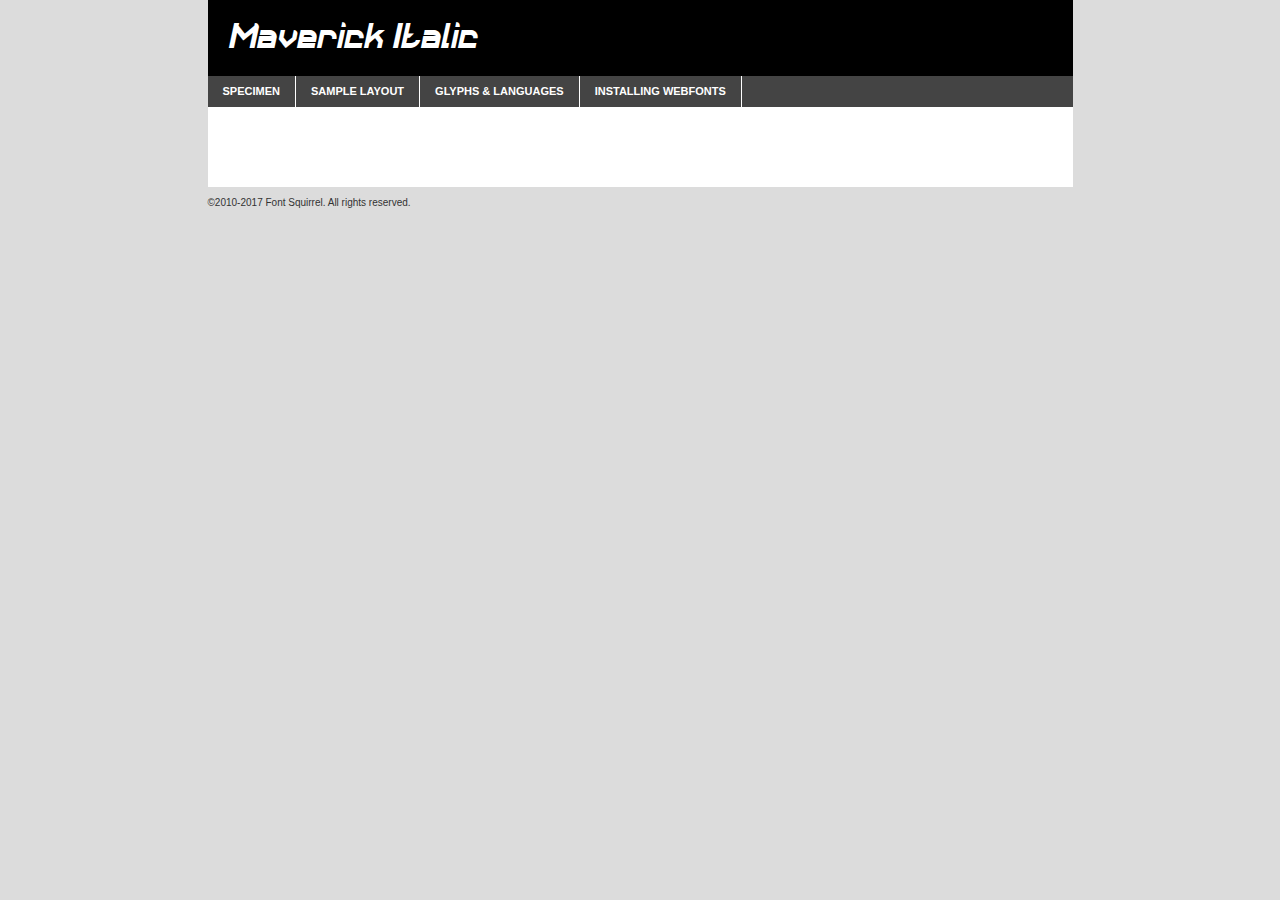
<file: HTML/fonts/webfontkit-20230507-090214/maverick_italic-demo.html>
<!DOCTYPE html PUBLIC "-//W3C//DTD XHTML 1.0 Transitional//EN"
        "http://www.w3.org/TR/xhtml1/DTD/xhtml1-transitional.dtd">

<html xmlns="http://www.w3.org/1999/xhtml" xml:lang="en" lang="en">
<head>
    <meta http-equiv="Content-Type" content="text/html; charset=utf-8"/>
    <script src="http://ajax.googleapis.com/ajax/libs/jquery/1.7.2/jquery.min.js" type="text/javascript" charset="utf-8"></script>
    <script type="text/javascript">
		(function($) {
			$.fn.easyTabs = function(option) {
				var param = jQuery.extend({ fadeSpeed: 'fast', defaultContent: 1, activeClass: 'active' }, option);
				$(this).each(function() {
					var thisId = '#' + this.id;
					if ( param.defaultContent == '' )
					{
						param.defaultContent = 1;
					}
					if ( typeof param.defaultContent == 'number' )
					{
						var defaultTab = $(thisId + ' .tabs li:eq(' + (param.defaultContent - 1) + ') a').attr('href').substr(1);
					}
					else
					{
						var defaultTab = param.defaultContent;
					}
					$(thisId + ' .tabs li a').each(function() {
						var tabToHide = $(this).attr('href').substr(1);
						$('#' + tabToHide).addClass('easytabs-tab-content');
					});
					hideAll();
					changeContent(defaultTab);

					function hideAll() {$(thisId + ' .easytabs-tab-content').hide();}

					function changeContent(tabId)
					{
						hideAll();
						$(thisId + ' .tabs li').removeClass(param.activeClass);
						$(thisId + ' .tabs li a[href=#' + tabId + ']').closest('li').addClass(param.activeClass);
						if ( param.fadeSpeed != 'none' )
						{
							$(thisId + ' #' + tabId).fadeIn(param.fadeSpeed);
						}
						else
						{
							$(thisId + ' #' + tabId).show();
						}
					}

					$(thisId + ' .tabs li').click(function() {
						var tabId = $(this).find('a').attr('href').substr(1);
						changeContent(tabId);
						return false;
					});
				});
			}
		})(jQuery);
    </script>
    <link rel="stylesheet" href="specimen_files/specimen_stylesheet.css" type="text/css" charset="utf-8"/>
    <link rel="stylesheet" href="stylesheet.css" type="text/css" charset="utf-8"/>

    <style type="text/css">
        		body {
			font-family: 'maverickitalic';
        		}

            </style>

    <title>Maverick Italic Specimen</title>


    <script type="text/javascript" charset="utf-8">
		$(document).ready(function() {
			$('#container').easyTabs({ defaultContent: 1 });
		});
    </script>
</head>

<body>
<div id="container">
    <div id="header">
		Maverick Italic    </div>
    <ul class="tabs">
        <li><a href="#specimen">Specimen</a></li>
        <li><a href="#layout">Sample Layout</a></li>
		        <li><a href="#glyphs">Glyphs &amp; Languages</a></li>
        <li><a href="#installing">Installing Webfonts</a></li>

    </ul>

    <div id="main_content">


        <div id="specimen">

            <div class="section">
                <div class="grid12 firstcol">
                    <div class="huge">AaBb</div>
                </div>
            </div>

            <div class="section">
                <div class="glyph_range">A&#x200B;B&#x200b;C&#x200b;D&#x200b;E&#x200b;F&#x200b;G&#x200b;H&#x200b;I&#x200b;J&#x200b;K&#x200b;L&#x200b;M&#x200b;N&#x200b;O&#x200b;P&#x200b;Q&#x200b;R&#x200b;S&#x200b;T&#x200b;U&#x200b;V&#x200b;W&#x200b;X&#x200b;Y&#x200b;Z&#x200b;a&#x200b;b&#x200b;c&#x200b;d&#x200b;e&#x200b;f&#x200b;g&#x200b;h&#x200b;i&#x200b;j&#x200b;k&#x200b;l&#x200b;m&#x200b;n&#x200b;o&#x200b;p&#x200b;q&#x200b;r&#x200b;s&#x200b;t&#x200b;u&#x200b;v&#x200b;w&#x200b;x&#x200b;y&#x200b;z&#x200b;1&#x200b;2&#x200b;3&#x200b;4&#x200b;5&#x200b;6&#x200b;7&#x200b;8&#x200b;9&#x200b;0&#x200b;&amp;&#x200b;.&#x200b;,&#x200b;?&#x200b;!&#x200b;&#64;&#x200b;(&#x200b;)&#x200b;#&#x200b;$&#x200b;%&#x200b;*&#x200b;+&#x200b;-&#x200b;=&#x200b;:&#x200b;;</div>
            </div>
            <div class="section">
                <div class="grid12 firstcol">
                    <table class="sample_table">
                        <tr>
                            <td>10</td>
                            <td class="size10">abcdefghijklmnopqrstuvwxyzABCDEFGHIJKLMNOPQRSTUVWXYZ0123456789abcdefghijklmnopqrstuvwxyzABCDEFGHIJKLMNOPQRSTUVWXYZ0123456789abcdefghijklmnopqrstuvwxyzABCDEFGHIJKLMNOPQRSTUVWXYZ</td>
                        </tr>
                        <tr>
                            <td>11</td>
                            <td class="size11">abcdefghijklmnopqrstuvwxyzABCDEFGHIJKLMNOPQRSTUVWXYZ0123456789abcdefghijklmnopqrstuvwxyzABCDEFGHIJKLMNOPQRSTUVWXYZ0123456789abcdefghijklmnopqrstuvwxyzABCDEFGHIJKLMNOPQRSTUVWXYZ</td>
                        </tr>
                        <tr>
                            <td>12</td>
                            <td class="size12">abcdefghijklmnopqrstuvwxyzABCDEFGHIJKLMNOPQRSTUVWXYZ0123456789abcdefghijklmnopqrstuvwxyzABCDEFGHIJKLMNOPQRSTUVWXYZ0123456789abcdefghijklmnopqrstuvwxyzABCDEFGHIJKLMNOPQRSTUVWXYZ</td>
                        </tr>
                        <tr>
                            <td>13</td>
                            <td class="size13">abcdefghijklmnopqrstuvwxyzABCDEFGHIJKLMNOPQRSTUVWXYZ0123456789abcdefghijklmnopqrstuvwxyzABCDEFGHIJKLMNOPQRSTUVWXYZ0123456789abcdefghijklmnopqrstuvwxyzABCDEFGHIJKLMNOPQRSTUVWXYZ</td>
                        </tr>
                        <tr>
                            <td>14</td>
                            <td class="size14">abcdefghijklmnopqrstuvwxyzABCDEFGHIJKLMNOPQRSTUVWXYZ0123456789abcdefghijklmnopqrstuvwxyzABCDEFGHIJKLMNOPQRSTUVWXYZ0123456789abcdefghijklmnopqrstuvwxyzABCDEFGHIJKLMNOPQRSTUVWXYZ</td>
                        </tr>
                        <tr>
                            <td>16</td>
                            <td class="size16">abcdefghijklmnopqrstuvwxyzABCDEFGHIJKLMNOPQRSTUVWXYZ0123456789abcdefghijklmnopqrstuvwxyzABCDEFGHIJKLMNOPQRSTUVWXYZ</td>
                        </tr>
                        <tr>
                            <td>18</td>
                            <td class="size18">abcdefghijklmnopqrstuvwxyzABCDEFGHIJKLMNOPQRSTUVWXYZ0123456789abcdefghijklmnopqrstuvwxyzABCDEFGHIJKLMNOPQRSTUVWXYZ</td>
                        </tr>
                        <tr>
                            <td>20</td>
                            <td class="size20">abcdefghijklmnopqrstuvwxyzABCDEFGHIJKLMNOPQRSTUVWXYZ0123456789abcdefghijklmnopqrstuvwxyzABCDEFGHIJKLMNOPQRSTUVWXYZ</td>
                        </tr>
                        <tr>
                            <td>24</td>
                            <td class="size24">abcdefghijklmnopqrstuvwxyzABCDEFGHIJKLMNOPQRSTUVWXYZ0123456789abcdefghijklmnopqrstuvwxyzABCDEFGHIJKLMNOPQRSTUVWXYZ</td>
                        </tr>
                        <tr>
                            <td>30</td>
                            <td class="size30">abcdefghijklmnopqrstuvwxyzABCDEFGHIJKLMNOPQRSTUVWXYZ0123456789abcdefghijklmnopqrstuvwxyzABCDEFGHIJKLMNOPQRSTUVWXYZ</td>
                        </tr>
                        <tr>
                            <td>36</td>
                            <td class="size36">abcdefghijklmnopqrstuvwxyzABCDEFGHIJKLMNOPQRSTUVWXYZ0123456789abcdefghijklmnopqrstuvwxyzABCDEFGHIJKLMNOPQRSTUVWXYZ</td>
                        </tr>
                        <tr>
                            <td>48</td>
                            <td class="size48">abcdefghijklmnopqrstuvwxyzABCDEFGHIJKLMNOPQRSTUVWXYZ0123456789abcdefghijklmnopqrstuvwxyzABCDEFGHIJKLMNOPQRSTUVWXYZ</td>
                        </tr>
                        <tr>
                            <td>60</td>
                            <td class="size60">abcdefghijklmnopqrstuvwxyzABCDEFGHIJKLMNOPQRSTUVWXYZ0123456789abcdefghijklmnopqrstuvwxyzABCDEFGHIJKLMNOPQRSTUVWXYZ</td>
                        </tr>
                        <tr>
                            <td>72</td>
                            <td class="size72">abcdefghijklmnopqrstuvwxyzABCDEFGHIJKLMNOPQRSTUVWXYZ0123456789abcdefghijklmnopqrstuvwxyzABCDEFGHIJKLMNOPQRSTUVWXYZ</td>
                        </tr>
                        <tr>
                            <td>90</td>
                            <td class="size90">abcdefghijklmnopqrstuvwxyzABCDEFGHIJKLMNOPQRSTUVWXYZ0123456789abcdefghijklmnopqrstuvwxyzABCDEFGHIJKLMNOPQRSTUVWXYZ</td>
                        </tr>
                    </table>

                </div>

            </div>


            <div class="section" id="bodycomparison">


                <div id="xheight">
                    <div class="fontbody">&#x25FC;&#x25FC;&#x25FC;&#x25FC;&#x25FC;&#x25FC;&#x25FC;&#x25FC;&#x25FC;&#x25FC;&#x25FC;&#x25FC;&#x25FC;&#x25FC;&#x25FC;&#x25FC;&#x25FC;&#x25FC;&#x25FC;&#x25FC;&#x25FC;&#x25FC;&#x25FC;&#x25FC;&#x25FC;&#x25FC;&#x25FC;&#x25FC;&#x25FC;&#x25FC;&#x25FC;&#x25FC;&#x25FC;&#x25FC;&#x25FC;&#x25FC;&#x25FC;&#x25FC;&#x25FC;&#x25FC;&#x25FC;&#x25FC;&#x25FC;&#x25FC;&#x25FC;&#x25FC;&#x25FC;&#x25FC;&#x25FC;&#x25FC;&#x25FC;&#x25FC;&#x25FC;&#x25FC;&#x25FC;&#x25FC;&#x25FC;&#x25FC;&#x25FC;&#x25FC;&#x25FC;&#x25FC;&#x25FC;&#x25FC;&#x25FC;&#x25FC;&#x25FC;&#x25FC;&#x25FC;&#x25FC;&#x25FC;&#x25FC;&#x25FC;&#x25FC;&#x25FC;&#x25FC;&#x25FC;&#x25FC;&#x25FC;&#x25FC;&#x25FC;&#x25FC;&#x25FC;&#x25FC;&#x25FC;&#x25FC;&#x25FC;&#x25FC;&#x25FC;&#x25FC;&#x25FC;&#x25FC;&#x25FC;&#x25FC;&#x25FC;&#x25FC;&#x25FC;&#x25FC;&#x25FC;body</div>
                    <div class="arialbody">body</div>
                    <div class="verdanabody">body</div>
                    <div class="georgiabody">body</div>
                </div>
                <div class="fontbody" style="z-index:1">
                    body<span>Maverick Italic</span>
                </div>
                <div class="arialbody" style="z-index:1">
                    body<span>Arial</span>
                </div>
                <div class="verdanabody" style="z-index:1">
                    body<span>Verdana</span>
                </div>
                <div class="georgiabody" style="z-index:1">
                    body<span>Georgia</span>
                </div>


            </div>


            <div class="section psample psample_row1" id="">

                <div class="grid2 firstcol">
                    <p class="size10"><span>10.</span>Aenean lacinia bibendum nulla sed consectetur. Fusce dapibus, tellus ac cursus commodo, tortor mauris condimentum nibh, ut fermentum massa justo sit amet risus. Nullam id dolor id nibh ultricies vehicula ut id elit. Cum sociis natoque penatibus et magnis dis parturient montes, nascetur ridiculus mus. Nulla vitae elit libero, a pharetra augue.</p>

                </div>
                <div class="grid3">
                    <p class="size11"><span>11.</span>Aenean lacinia bibendum nulla sed consectetur. Fusce dapibus, tellus ac cursus commodo, tortor mauris condimentum nibh, ut fermentum massa justo sit amet risus. Nullam id dolor id nibh ultricies vehicula ut id elit. Cum sociis natoque penatibus et magnis dis parturient montes, nascetur ridiculus mus. Nulla vitae elit libero, a pharetra augue.</p>

                </div>
                <div class="grid3">
                    <p class="size12"><span>12.</span>Aenean lacinia bibendum nulla sed consectetur. Fusce dapibus, tellus ac cursus commodo, tortor mauris condimentum nibh, ut fermentum massa justo sit amet risus. Nullam id dolor id nibh ultricies vehicula ut id elit. Cum sociis natoque penatibus et magnis dis parturient montes, nascetur ridiculus mus. Nulla vitae elit libero, a pharetra augue.</p>

                </div>
                <div class="grid4">
                    <p class="size13"><span>13.</span>Aenean lacinia bibendum nulla sed consectetur. Fusce dapibus, tellus ac cursus commodo, tortor mauris condimentum nibh, ut fermentum massa justo sit amet risus. Nullam id dolor id nibh ultricies vehicula ut id elit. Cum sociis natoque penatibus et magnis dis parturient montes, nascetur ridiculus mus. Nulla vitae elit libero, a pharetra augue.</p>

                </div>
                <div class="white_blend"></div>

            </div>
            <div class="section psample psample_row2" id="">
                <div class="grid3 firstcol">
                    <p class="size14"><span>14.</span>Aenean lacinia bibendum nulla sed consectetur. Fusce dapibus, tellus ac cursus commodo, tortor mauris condimentum nibh, ut fermentum massa justo sit amet risus. Nullam id dolor id nibh ultricies vehicula ut id elit. Cum sociis natoque penatibus et magnis dis parturient montes, nascetur ridiculus mus. Nulla vitae elit libero, a pharetra augue.</p>

                </div>
                <div class="grid4">
                    <p class="size16"><span>16.</span>Aenean lacinia bibendum nulla sed consectetur. Fusce dapibus, tellus ac cursus commodo, tortor mauris condimentum nibh, ut fermentum massa justo sit amet risus. Nullam id dolor id nibh ultricies vehicula ut id elit. Cum sociis natoque penatibus et magnis dis parturient montes, nascetur ridiculus mus. Nulla vitae elit libero, a pharetra augue.</p>

                </div>
                <div class="grid5">
                    <p class="size18"><span>18.</span>Aenean lacinia bibendum nulla sed consectetur. Fusce dapibus, tellus ac cursus commodo, tortor mauris condimentum nibh, ut fermentum massa justo sit amet risus. Nullam id dolor id nibh ultricies vehicula ut id elit. Cum sociis natoque penatibus et magnis dis parturient montes, nascetur ridiculus mus. Nulla vitae elit libero, a pharetra augue.</p>

                </div>

                <div class="white_blend"></div>

            </div>

            <div class="section psample psample_row3" id="">
                <div class="grid5 firstcol">
                    <p class="size20"><span>20.</span>Aenean lacinia bibendum nulla sed consectetur. Fusce dapibus, tellus ac cursus commodo, tortor mauris condimentum nibh, ut fermentum massa justo sit amet risus. Nullam id dolor id nibh ultricies vehicula ut id elit. Cum sociis natoque penatibus et magnis dis parturient montes, nascetur ridiculus mus. Nulla vitae elit libero, a pharetra augue.</p>
                </div>
                <div class="grid7">
                    <p class="size24"><span>24.</span>Aenean lacinia bibendum nulla sed consectetur. Fusce dapibus, tellus ac cursus commodo, tortor mauris condimentum nibh, ut fermentum massa justo sit amet risus. Nullam id dolor id nibh ultricies vehicula ut id elit. Cum sociis natoque penatibus et magnis dis parturient montes, nascetur ridiculus mus. Nulla vitae elit libero, a pharetra augue.</p>
                </div>

                <div class="white_blend"></div>

            </div>

            <div class="section psample psample_row4" id="">
                <div class="grid12 firstcol">
                    <p class="size30"><span>30.</span>Aenean lacinia bibendum nulla sed consectetur. Fusce dapibus, tellus ac cursus commodo, tortor mauris condimentum nibh, ut fermentum massa justo sit amet risus. Nullam id dolor id nibh ultricies vehicula ut id elit. Cum sociis natoque penatibus et magnis dis parturient montes, nascetur ridiculus mus. Nulla vitae elit libero, a pharetra augue.</p>
                </div>
                <div class="white_blend"></div>

            </div>


            <div class="section psample psample_row1 fullreverse">
                <div class="grid2 firstcol">
                    <p class="size10"><span>10.</span>Aenean lacinia bibendum nulla sed consectetur. Fusce dapibus, tellus ac cursus commodo, tortor mauris condimentum nibh, ut fermentum massa justo sit amet risus. Nullam id dolor id nibh ultricies vehicula ut id elit. Cum sociis natoque penatibus et magnis dis parturient montes, nascetur ridiculus mus. Nulla vitae elit libero, a pharetra augue.</p>

                </div>
                <div class="grid3">
                    <p class="size11"><span>11.</span>Aenean lacinia bibendum nulla sed consectetur. Fusce dapibus, tellus ac cursus commodo, tortor mauris condimentum nibh, ut fermentum massa justo sit amet risus. Nullam id dolor id nibh ultricies vehicula ut id elit. Cum sociis natoque penatibus et magnis dis parturient montes, nascetur ridiculus mus. Nulla vitae elit libero, a pharetra augue.</p>

                </div>
                <div class="grid3">
                    <p class="size12"><span>12.</span>Aenean lacinia bibendum nulla sed consectetur. Fusce dapibus, tellus ac cursus commodo, tortor mauris condimentum nibh, ut fermentum massa justo sit amet risus. Nullam id dolor id nibh ultricies vehicula ut id elit. Cum sociis natoque penatibus et magnis dis parturient montes, nascetur ridiculus mus. Nulla vitae elit libero, a pharetra augue.</p>

                </div>
                <div class="grid4">
                    <p class="size13"><span>13.</span>Aenean lacinia bibendum nulla sed consectetur. Fusce dapibus, tellus ac cursus commodo, tortor mauris condimentum nibh, ut fermentum massa justo sit amet risus. Nullam id dolor id nibh ultricies vehicula ut id elit. Cum sociis natoque penatibus et magnis dis parturient montes, nascetur ridiculus mus. Nulla vitae elit libero, a pharetra augue.</p>

                </div>
                <div class="black_blend"></div>

            </div>

            <div class="section psample psample_row2 fullreverse">
                <div class="grid3 firstcol">
                    <p class="size14"><span>14.</span>Aenean lacinia bibendum nulla sed consectetur. Fusce dapibus, tellus ac cursus commodo, tortor mauris condimentum nibh, ut fermentum massa justo sit amet risus. Nullam id dolor id nibh ultricies vehicula ut id elit. Cum sociis natoque penatibus et magnis dis parturient montes, nascetur ridiculus mus. Nulla vitae elit libero, a pharetra augue.</p>

                </div>
                <div class="grid4">
                    <p class="size16"><span>16.</span>Aenean lacinia bibendum nulla sed consectetur. Fusce dapibus, tellus ac cursus commodo, tortor mauris condimentum nibh, ut fermentum massa justo sit amet risus. Nullam id dolor id nibh ultricies vehicula ut id elit. Cum sociis natoque penatibus et magnis dis parturient montes, nascetur ridiculus mus. Nulla vitae elit libero, a pharetra augue.</p>

                </div>
                <div class="grid5">
                    <p class="size18"><span>18.</span>Aenean lacinia bibendum nulla sed consectetur. Fusce dapibus, tellus ac cursus commodo, tortor mauris condimentum nibh, ut fermentum massa justo sit amet risus. Nullam id dolor id nibh ultricies vehicula ut id elit. Cum sociis natoque penatibus et magnis dis parturient montes, nascetur ridiculus mus. Nulla vitae elit libero, a pharetra augue.</p>

                </div>
                <div class="black_blend"></div>

            </div>

            <div class="section psample fullreverse psample_row3" id="">
                <div class="grid5 firstcol">
                    <p class="size20"><span>20.</span>Aenean lacinia bibendum nulla sed consectetur. Fusce dapibus, tellus ac cursus commodo, tortor mauris condimentum nibh, ut fermentum massa justo sit amet risus. Nullam id dolor id nibh ultricies vehicula ut id elit. Cum sociis natoque penatibus et magnis dis parturient montes, nascetur ridiculus mus. Nulla vitae elit libero, a pharetra augue.</p>
                </div>
                <div class="grid7">
                    <p class="size24"><span>24.</span>Aenean lacinia bibendum nulla sed consectetur. Fusce dapibus, tellus ac cursus commodo, tortor mauris condimentum nibh, ut fermentum massa justo sit amet risus. Nullam id dolor id nibh ultricies vehicula ut id elit. Cum sociis natoque penatibus et magnis dis parturient montes, nascetur ridiculus mus. Nulla vitae elit libero, a pharetra augue.</p>
                </div>

                <div class="black_blend"></div>

            </div>

            <div class="section psample fullreverse psample_row4" id="" style="border-bottom: 20px #000 solid;">
                <div class="grid12 firstcol">
                    <p class="size30"><span>30.</span>Aenean lacinia bibendum nulla sed consectetur. Fusce dapibus, tellus ac cursus commodo, tortor mauris condimentum nibh, ut fermentum massa justo sit amet risus. Nullam id dolor id nibh ultricies vehicula ut id elit. Cum sociis natoque penatibus et magnis dis parturient montes, nascetur ridiculus mus. Nulla vitae elit libero, a pharetra augue.</p>
                </div>
                <div class="black_blend"></div>

            </div>


        </div>

        <div id="layout">

            <div class="section">

                <div class="grid12 firstcol">
                    <h1>Lorem Ipsum Dolor</h1>
                    <h2>Etiam porta sem malesuada magna mollis euismod</h2>

                    <p class="byline">By <a href="#link">Aenean Lacinia</a></p>
                </div>
            </div>
            <div class="section">
                <div class="grid8 firstcol">
                    <p class="large">Donec sed odio dui. Morbi leo risus, porta ac consectetur ac, vestibulum at eros. Fusce dapibus, tellus ac cursus commodo, tortor mauris condimentum nibh, ut fermentum massa justo sit amet risus. </p>


                    <h3>Pellentesque ornare sem</h3>

                    <p>Maecenas sed diam eget risus varius blandit sit amet non magna. Maecenas faucibus mollis interdum. Donec ullamcorper nulla non metus auctor fringilla. Nullam id dolor id nibh ultricies vehicula ut id elit. Nullam id dolor id nibh ultricies vehicula ut id elit. </p>

                    <p>Aenean eu leo quam. Pellentesque ornare sem lacinia quam venenatis vestibulum. Lorem ipsum dolor sit amet, consectetur adipiscing elit. Cum sociis natoque penatibus et magnis dis parturient montes, nascetur ridiculus mus. </p>

                    <p>Nulla vitae elit libero, a pharetra augue. Praesent commodo cursus magna, vel scelerisque nisl consectetur et. Aenean lacinia bibendum nulla sed consectetur. </p>

                    <p>Nullam quis risus eget urna mollis ornare vel eu leo. Nullam quis risus eget urna mollis ornare vel eu leo. Maecenas sed diam eget risus varius blandit sit amet non magna. Donec ullamcorper nulla non metus auctor fringilla. </p>

                    <h3>Cras mattis consectetur</h3>

                    <p>Aenean eu leo quam. Pellentesque ornare sem lacinia quam venenatis vestibulum. Aenean lacinia bibendum nulla sed consectetur. Integer posuere erat a ante venenatis dapibus posuere velit aliquet. Cras mattis consectetur purus sit amet fermentum. </p>

                    <p>Nullam id dolor id nibh ultricies vehicula ut id elit. Nullam quis risus eget urna mollis ornare vel eu leo. Cras mattis consectetur purus sit amet fermentum.</p>
                </div>

                <div class="grid4 sidebar">

                    <div class="box reverse">
                        <p class="last">Nullam quis risus eget urna mollis ornare vel eu leo. Donec ullamcorper nulla non metus auctor fringilla. Cras mattis consectetur purus sit amet fermentum. Sed posuere consectetur est at lobortis. Lorem ipsum dolor sit amet, consectetur adipiscing elit. </p>
                    </div>

                    <p class="caption">Maecenas sed diam eget risus varius.</p>

                    <p>Vestibulum id ligula porta felis euismod semper. Integer posuere erat a ante venenatis dapibus posuere velit aliquet. Vestibulum id ligula porta felis euismod semper. Sed posuere consectetur est at lobortis. Maecenas sed diam eget risus varius blandit sit amet non magna. Fusce dapibus, tellus ac cursus commodo, tortor mauris condimentum nibh, ut fermentum massa justo sit amet risus. </p>


                    <p>Duis mollis, est non commodo luctus, nisi erat porttitor ligula, eget lacinia odio sem nec elit. Aenean lacinia bibendum nulla sed consectetur. Vivamus sagittis lacus vel augue laoreet rutrum faucibus dolor auctor. Aenean lacinia bibendum nulla sed consectetur. Nullam quis risus eget urna mollis ornare vel eu leo. </p>

                    <p>Praesent commodo cursus magna, vel scelerisque nisl consectetur et. Donec ullamcorper nulla non metus auctor fringilla. Maecenas faucibus mollis interdum. Fusce dapibus, tellus ac cursus commodo, tortor mauris condimentum nibh, ut fermentum massa justo sit amet risus. </p>

                </div>
            </div>

        </div>


		

        <div id="glyphs">
            <div class="section">
                <div class="grid12 firstcol">

                    <h1>Language Support</h1>
                    <p>The subset of Maverick Italic in this kit supports the following languages:<br/>

						Albanian, Basque, Breton, Chamorro, Danish, English, Faroese, Finnish, Frisian, Galician, German, Icelandic, Italian, Malagasy, Norwegian, Portuguese, Spanish, Alsatian, Aragonese, Arapaho, Arrernte, Asturian, Aymara, Bislama, Cebuano, Corsican, Fijian, French_creole, Genoese, Gilbertese, Greenlandic, Haitian_creole, Hiligaynon, Hmong, Hopi, Ibanag, Iloko_ilokano, Indonesian, Interglossa_glosa, Interlingua, Irish_gaelic, Jerriais, Lojban, Lombard, Luxembourgeois, Manx, Mohawk, Norfolk_pitcairnese, Occitan, Oromo, Pangasinan, Papiamento, Piedmontese, Potawatomi, Rhaeto-romance, Romansh, Rotokas, Sami_lule, Sardinian, Scots_gaelic, Seychelles_creole, Shona, Sicilian, Somali, Southern_ndebele, Swahili, Swati_swazi, Tagalog_filipino_pilipino, Tetum, Tok_pisin, Uyghur_latinized, Volapuk, Walloon, Warlpiri, Xhosa, Yapese, Zulu, Latinbasic, Ubasic, Demo                    </p>
                    <h1>Glyph Chart</h1>
                    <p>The subset of Maverick Italic in this kit includes all the glyphs listed below. Unicode entities are included above each glyph to help you insert individual characters into your layout.</p>
                    <div id="glyph_chart">

																				                                <div><p>&amp;#29;</p>&#29;</div>
																				                                <div><p>&amp;#13;</p>&#13;</div>
																				                                <div><p>&amp;#29;</p>&#29;</div>
																				                                <div><p>&amp;#32;</p>&#32;</div>
																				                                <div><p>&amp;#33;</p>&#33;</div>
																				                                <div><p>&amp;#34;</p>&#34;</div>
																				                                <div><p>&amp;#35;</p>&#35;</div>
																				                                <div><p>&amp;#36;</p>&#36;</div>
																				                                <div><p>&amp;#37;</p>&#37;</div>
																				                                <div><p>&amp;#38;</p>&#38;</div>
																				                                <div><p>&amp;#39;</p>&#39;</div>
																				                                <div><p>&amp;#40;</p>&#40;</div>
																				                                <div><p>&amp;#41;</p>&#41;</div>
																				                                <div><p>&amp;#42;</p>&#42;</div>
																				                                <div><p>&amp;#43;</p>&#43;</div>
																				                                <div><p>&amp;#44;</p>&#44;</div>
																				                                <div><p>&amp;#45;</p>&#45;</div>
																				                                <div><p>&amp;#46;</p>&#46;</div>
																				                                <div><p>&amp;#47;</p>&#47;</div>
																				                                <div><p>&amp;#48;</p>&#48;</div>
																				                                <div><p>&amp;#49;</p>&#49;</div>
																				                                <div><p>&amp;#50;</p>&#50;</div>
																				                                <div><p>&amp;#51;</p>&#51;</div>
																				                                <div><p>&amp;#52;</p>&#52;</div>
																				                                <div><p>&amp;#53;</p>&#53;</div>
																				                                <div><p>&amp;#54;</p>&#54;</div>
																				                                <div><p>&amp;#55;</p>&#55;</div>
																				                                <div><p>&amp;#56;</p>&#56;</div>
																				                                <div><p>&amp;#57;</p>&#57;</div>
																				                                <div><p>&amp;#58;</p>&#58;</div>
																				                                <div><p>&amp;#59;</p>&#59;</div>
																				                                <div><p>&amp;#60;</p>&#60;</div>
																				                                <div><p>&amp;#61;</p>&#61;</div>
																				                                <div><p>&amp;#62;</p>&#62;</div>
																				                                <div><p>&amp;#63;</p>&#63;</div>
																				                                <div><p>&amp;#64;</p>&#64;</div>
																				                                <div><p>&amp;#65;</p>&#65;</div>
																				                                <div><p>&amp;#66;</p>&#66;</div>
																				                                <div><p>&amp;#67;</p>&#67;</div>
																				                                <div><p>&amp;#68;</p>&#68;</div>
																				                                <div><p>&amp;#69;</p>&#69;</div>
																				                                <div><p>&amp;#70;</p>&#70;</div>
																				                                <div><p>&amp;#71;</p>&#71;</div>
																				                                <div><p>&amp;#72;</p>&#72;</div>
																				                                <div><p>&amp;#73;</p>&#73;</div>
																				                                <div><p>&amp;#74;</p>&#74;</div>
																				                                <div><p>&amp;#75;</p>&#75;</div>
																				                                <div><p>&amp;#76;</p>&#76;</div>
																				                                <div><p>&amp;#77;</p>&#77;</div>
																				                                <div><p>&amp;#78;</p>&#78;</div>
																				                                <div><p>&amp;#79;</p>&#79;</div>
																				                                <div><p>&amp;#80;</p>&#80;</div>
																				                                <div><p>&amp;#81;</p>&#81;</div>
																				                                <div><p>&amp;#82;</p>&#82;</div>
																				                                <div><p>&amp;#83;</p>&#83;</div>
																				                                <div><p>&amp;#84;</p>&#84;</div>
																				                                <div><p>&amp;#85;</p>&#85;</div>
																				                                <div><p>&amp;#86;</p>&#86;</div>
																				                                <div><p>&amp;#87;</p>&#87;</div>
																				                                <div><p>&amp;#88;</p>&#88;</div>
																				                                <div><p>&amp;#89;</p>&#89;</div>
																				                                <div><p>&amp;#90;</p>&#90;</div>
																				                                <div><p>&amp;#91;</p>&#91;</div>
																				                                <div><p>&amp;#92;</p>&#92;</div>
																				                                <div><p>&amp;#93;</p>&#93;</div>
																				                                <div><p>&amp;#94;</p>&#94;</div>
																				                                <div><p>&amp;#95;</p>&#95;</div>
																				                                <div><p>&amp;#96;</p>&#96;</div>
																				                                <div><p>&amp;#97;</p>&#97;</div>
																				                                <div><p>&amp;#98;</p>&#98;</div>
																				                                <div><p>&amp;#99;</p>&#99;</div>
																				                                <div><p>&amp;#100;</p>&#100;</div>
																				                                <div><p>&amp;#101;</p>&#101;</div>
																				                                <div><p>&amp;#102;</p>&#102;</div>
																				                                <div><p>&amp;#103;</p>&#103;</div>
																				                                <div><p>&amp;#104;</p>&#104;</div>
																				                                <div><p>&amp;#105;</p>&#105;</div>
																				                                <div><p>&amp;#106;</p>&#106;</div>
																				                                <div><p>&amp;#107;</p>&#107;</div>
																				                                <div><p>&amp;#108;</p>&#108;</div>
																				                                <div><p>&amp;#109;</p>&#109;</div>
																				                                <div><p>&amp;#110;</p>&#110;</div>
																				                                <div><p>&amp;#111;</p>&#111;</div>
																				                                <div><p>&amp;#112;</p>&#112;</div>
																				                                <div><p>&amp;#113;</p>&#113;</div>
																				                                <div><p>&amp;#114;</p>&#114;</div>
																				                                <div><p>&amp;#115;</p>&#115;</div>
																				                                <div><p>&amp;#116;</p>&#116;</div>
																				                                <div><p>&amp;#117;</p>&#117;</div>
																				                                <div><p>&amp;#118;</p>&#118;</div>
																				                                <div><p>&amp;#119;</p>&#119;</div>
																				                                <div><p>&amp;#120;</p>&#120;</div>
																				                                <div><p>&amp;#121;</p>&#121;</div>
																				                                <div><p>&amp;#122;</p>&#122;</div>
																				                                <div><p>&amp;#123;</p>&#123;</div>
																				                                <div><p>&amp;#124;</p>&#124;</div>
																				                                <div><p>&amp;#125;</p>&#125;</div>
																				                                <div><p>&amp;#126;</p>&#126;</div>
																				                                <div><p>&amp;#160;</p>&#160;</div>
																				                                <div><p>&amp;#161;</p>&#161;</div>
																				                                <div><p>&amp;#162;</p>&#162;</div>
																				                                <div><p>&amp;#163;</p>&#163;</div>
																				                                <div><p>&amp;#164;</p>&#164;</div>
																				                                <div><p>&amp;#165;</p>&#165;</div>
																				                                <div><p>&amp;#166;</p>&#166;</div>
																				                                <div><p>&amp;#167;</p>&#167;</div>
																				                                <div><p>&amp;#168;</p>&#168;</div>
																				                                <div><p>&amp;#169;</p>&#169;</div>
																				                                <div><p>&amp;#170;</p>&#170;</div>
																				                                <div><p>&amp;#171;</p>&#171;</div>
																				                                <div><p>&amp;#172;</p>&#172;</div>
																				                                <div><p>&amp;#173;</p>&#173;</div>
																				                                <div><p>&amp;#174;</p>&#174;</div>
																				                                <div><p>&amp;#175;</p>&#175;</div>
																				                                <div><p>&amp;#176;</p>&#176;</div>
																				                                <div><p>&amp;#177;</p>&#177;</div>
																				                                <div><p>&amp;#178;</p>&#178;</div>
																				                                <div><p>&amp;#179;</p>&#179;</div>
																				                                <div><p>&amp;#180;</p>&#180;</div>
																				                                <div><p>&amp;#181;</p>&#181;</div>
																				                                <div><p>&amp;#182;</p>&#182;</div>
																				                                <div><p>&amp;#183;</p>&#183;</div>
																				                                <div><p>&amp;#184;</p>&#184;</div>
																				                                <div><p>&amp;#185;</p>&#185;</div>
																				                                <div><p>&amp;#186;</p>&#186;</div>
																				                                <div><p>&amp;#187;</p>&#187;</div>
																				                                <div><p>&amp;#188;</p>&#188;</div>
																				                                <div><p>&amp;#189;</p>&#189;</div>
																				                                <div><p>&amp;#190;</p>&#190;</div>
																				                                <div><p>&amp;#191;</p>&#191;</div>
																				                                <div><p>&amp;#192;</p>&#192;</div>
																				                                <div><p>&amp;#193;</p>&#193;</div>
																				                                <div><p>&amp;#194;</p>&#194;</div>
																				                                <div><p>&amp;#195;</p>&#195;</div>
																				                                <div><p>&amp;#196;</p>&#196;</div>
																				                                <div><p>&amp;#197;</p>&#197;</div>
																				                                <div><p>&amp;#198;</p>&#198;</div>
																				                                <div><p>&amp;#199;</p>&#199;</div>
																				                                <div><p>&amp;#200;</p>&#200;</div>
																				                                <div><p>&amp;#201;</p>&#201;</div>
																				                                <div><p>&amp;#202;</p>&#202;</div>
																				                                <div><p>&amp;#203;</p>&#203;</div>
																				                                <div><p>&amp;#204;</p>&#204;</div>
																				                                <div><p>&amp;#205;</p>&#205;</div>
																				                                <div><p>&amp;#206;</p>&#206;</div>
																				                                <div><p>&amp;#207;</p>&#207;</div>
																				                                <div><p>&amp;#208;</p>&#208;</div>
																				                                <div><p>&amp;#209;</p>&#209;</div>
																				                                <div><p>&amp;#210;</p>&#210;</div>
																				                                <div><p>&amp;#211;</p>&#211;</div>
																				                                <div><p>&amp;#212;</p>&#212;</div>
																				                                <div><p>&amp;#213;</p>&#213;</div>
																				                                <div><p>&amp;#214;</p>&#214;</div>
																				                                <div><p>&amp;#215;</p>&#215;</div>
																				                                <div><p>&amp;#216;</p>&#216;</div>
																				                                <div><p>&amp;#217;</p>&#217;</div>
																				                                <div><p>&amp;#218;</p>&#218;</div>
																				                                <div><p>&amp;#219;</p>&#219;</div>
																				                                <div><p>&amp;#220;</p>&#220;</div>
																				                                <div><p>&amp;#221;</p>&#221;</div>
																				                                <div><p>&amp;#222;</p>&#222;</div>
																				                                <div><p>&amp;#223;</p>&#223;</div>
																				                                <div><p>&amp;#224;</p>&#224;</div>
																				                                <div><p>&amp;#225;</p>&#225;</div>
																				                                <div><p>&amp;#226;</p>&#226;</div>
																				                                <div><p>&amp;#227;</p>&#227;</div>
																				                                <div><p>&amp;#228;</p>&#228;</div>
																				                                <div><p>&amp;#229;</p>&#229;</div>
																				                                <div><p>&amp;#230;</p>&#230;</div>
																				                                <div><p>&amp;#231;</p>&#231;</div>
																				                                <div><p>&amp;#232;</p>&#232;</div>
																				                                <div><p>&amp;#233;</p>&#233;</div>
																				                                <div><p>&amp;#234;</p>&#234;</div>
																				                                <div><p>&amp;#235;</p>&#235;</div>
																				                                <div><p>&amp;#236;</p>&#236;</div>
																				                                <div><p>&amp;#237;</p>&#237;</div>
																				                                <div><p>&amp;#238;</p>&#238;</div>
																				                                <div><p>&amp;#239;</p>&#239;</div>
																				                                <div><p>&amp;#240;</p>&#240;</div>
																				                                <div><p>&amp;#241;</p>&#241;</div>
																				                                <div><p>&amp;#242;</p>&#242;</div>
																				                                <div><p>&amp;#243;</p>&#243;</div>
																				                                <div><p>&amp;#244;</p>&#244;</div>
																				                                <div><p>&amp;#245;</p>&#245;</div>
																				                                <div><p>&amp;#246;</p>&#246;</div>
																				                                <div><p>&amp;#247;</p>&#247;</div>
																				                                <div><p>&amp;#248;</p>&#248;</div>
																				                                <div><p>&amp;#249;</p>&#249;</div>
																				                                <div><p>&amp;#250;</p>&#250;</div>
																				                                <div><p>&amp;#251;</p>&#251;</div>
																				                                <div><p>&amp;#252;</p>&#252;</div>
																				                                <div><p>&amp;#253;</p>&#253;</div>
																				                                <div><p>&amp;#254;</p>&#254;</div>
																				                                <div><p>&amp;#255;</p>&#255;</div>
																				                                <div><p>&amp;#710;</p>&#710;</div>
																				                                <div><p>&amp;#732;</p>&#732;</div>
																				                                <div><p>&amp;#8192;</p>&#8192;</div>
																				                                <div><p>&amp;#8193;</p>&#8193;</div>
																				                                <div><p>&amp;#8194;</p>&#8194;</div>
																				                                <div><p>&amp;#8195;</p>&#8195;</div>
																				                                <div><p>&amp;#8196;</p>&#8196;</div>
																				                                <div><p>&amp;#8197;</p>&#8197;</div>
																				                                <div><p>&amp;#8198;</p>&#8198;</div>
																				                                <div><p>&amp;#8199;</p>&#8199;</div>
																				                                <div><p>&amp;#8200;</p>&#8200;</div>
																				                                <div><p>&amp;#8201;</p>&#8201;</div>
																				                                <div><p>&amp;#8202;</p>&#8202;</div>
																				                                <div><p>&amp;#8208;</p>&#8208;</div>
																				                                <div><p>&amp;#8209;</p>&#8209;</div>
																				                                <div><p>&amp;#8210;</p>&#8210;</div>
																				                                <div><p>&amp;#8211;</p>&#8211;</div>
																				                                <div><p>&amp;#8212;</p>&#8212;</div>
																				                                <div><p>&amp;#8216;</p>&#8216;</div>
																				                                <div><p>&amp;#8217;</p>&#8217;</div>
																				                                <div><p>&amp;#8218;</p>&#8218;</div>
																				                                <div><p>&amp;#8220;</p>&#8220;</div>
																				                                <div><p>&amp;#8221;</p>&#8221;</div>
																				                                <div><p>&amp;#8222;</p>&#8222;</div>
																				                                <div><p>&amp;#8226;</p>&#8226;</div>
																				                                <div><p>&amp;#8230;</p>&#8230;</div>
																				                                <div><p>&amp;#8239;</p>&#8239;</div>
																				                                <div><p>&amp;#8249;</p>&#8249;</div>
																				                                <div><p>&amp;#8250;</p>&#8250;</div>
																				                                <div><p>&amp;#8287;</p>&#8287;</div>
																				                                <div><p>&amp;#8364;</p>&#8364;</div>
																				                                <div><p>&amp;#8482;</p>&#8482;</div>
																				                                <div><p>&amp;#9724;</p>&#9724;</div>
																																													                    </div>
                </div>


            </div>
        </div>


        <div id="specs">

        </div>

        <div id="installing">
            <div class="section">
                <div class="grid7 firstcol">
                    <h1>Installing Webfonts</h1>

                    <p>Webfonts are supported by all major browser platforms but not all in the same way. There are currently four different font formats that must be included in order to target all browsers. This includes TTF, WOFF, EOT and SVG.</p>

                    <h2>1. Upload your webfonts</h2>
                    <p>You must upload your webfont kit to your website. They should be in or near the same directory as your CSS files.</p>

                    <h2>2. Include the webfont stylesheet</h2>
                    <p>A special CSS @font-face declaration helps the various browsers select the appropriate font it needs without causing you a bunch of headaches. Learn more about this syntax by reading the <a href="https://www.fontspring.com/blog/further-hardening-of-the-bulletproof-syntax">Fontspring blog post</a> about it. The code for it is as follows:</p>


                    <code>
                        @font-face{
                        font-family: 'MyWebFont';
                        src: url('WebFont.eot');
                        src: url('WebFont.eot?#iefix') format('embedded-opentype'),
                        url('WebFont.woff') format('woff'),
                        url('WebFont.ttf') format('truetype'),
                        url('WebFont.svg#webfont') format('svg');
                        }
                    </code>

                    <p>We've already gone ahead and generated the code for you. All you have to do is link to the stylesheet in your HTML, like this:</p>
                    <code>&lt;link rel=&quot;stylesheet&quot; href=&quot;stylesheet.css&quot; type=&quot;text/css&quot; charset=&quot;utf-8&quot; /&gt;</code>

                    <h2>3. Modify your own stylesheet</h2>
                    <p>To take advantage of your new fonts, you must tell your stylesheet to use them. Look at the original @font-face declaration above and find the property called "font-family." The name linked there will be what you use to reference the font. Prepend that webfont name to the font stack in the "font-family" property, inside the selector you want to change. For example:</p>
                    <code>p { font-family: 'WebFont', Arial, sans-serif; }</code>

                    <h2>4. Test</h2>
                    <p>Getting webfonts to work cross-browser <em>can</em> be tricky. Use the information in the sidebar to help you if you find that fonts aren't loading in a particular browser.</p>
                </div>

                <div class="grid5 sidebar">
                    <div class="box">
                        <h2>Troubleshooting<br/>Font-Face Problems</h2>
                        <p>Having trouble getting your webfonts to load in your new website? Here are some tips to sort out what might be the problem.</p>

                        <h3>Fonts not showing in any browser</h3>

                        <p>This sounds like you need to work on the plumbing. You either did not upload the fonts to the correct directory, or you did not link the fonts properly in the CSS. If you've confirmed that all this is correct and you still have a problem, take a look at your .htaccess file and see if requests are getting intercepted.</p>

                        <h3>Fonts not loading in iPhone or iPad</h3>

                        <p>The most common problem here is that you are serving the fonts from an IIS server. IIS refuses to serve files that have unknown MIME types. If that is the case, you must set the MIME type for SVG to "image/svg+xml" in the server settings. Follow these instructions from Microsoft if you need help.</p>

                        <h3>Fonts not loading in Firefox</h3>

                        <p>The primary reason for this failure? You are still using a version Firefox older than 3.5. So upgrade already! If that isn't it, then you are very likely serving fonts from a different domain. Firefox requires that all font assets be served from the same domain. Lastly it is possible that you need to add WOFF to your list of MIME types (if you are serving via IIS.)</p>

                        <h3>Fonts not loading in IE</h3>

                        <p>Are you looking at Internet Explorer on an actual Windows machine or are you cheating by using a service like Adobe BrowserLab? Many of these screenshot services do not render @font-face for IE. Best to test it on a real machine.</p>

                        <h3>Fonts not loading in IE9</h3>

                        <p>IE9, like Firefox, requires that fonts be served from the same domain as the website. Make sure that is the case.</p>
                    </div>
                </div>
            </div>

        </div>

    </div>
    <div id="footer">
        <p>&copy;2010-2017 Font Squirrel. All rights reserved.</p>
    </div>
</div>
</body>
</html>
</file>
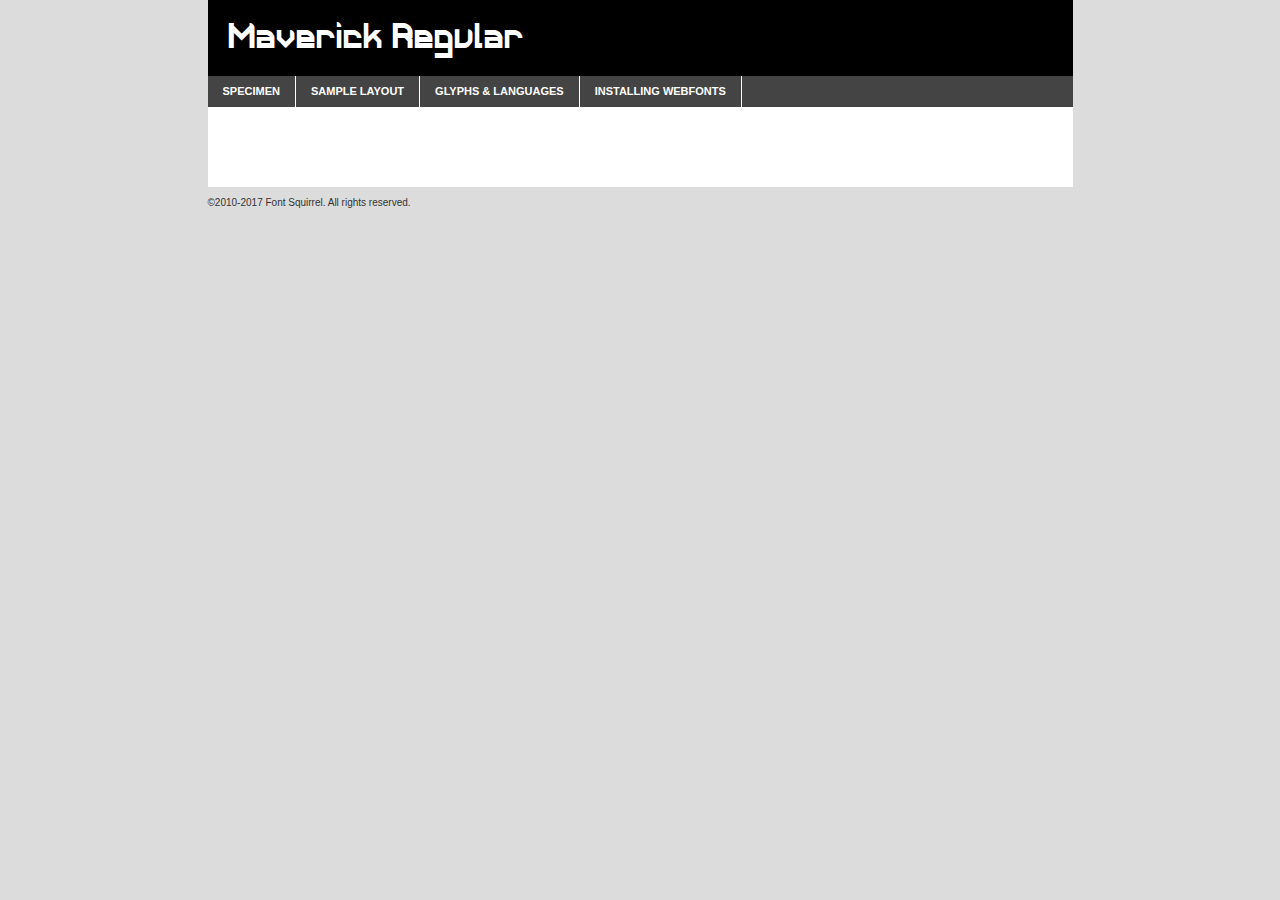
<file: HTML/fonts/webfontkit-20230507-090214/maverick_regular-demo.html>
<!DOCTYPE html PUBLIC "-//W3C//DTD XHTML 1.0 Transitional//EN"
        "http://www.w3.org/TR/xhtml1/DTD/xhtml1-transitional.dtd">

<html xmlns="http://www.w3.org/1999/xhtml" xml:lang="en" lang="en">
<head>
    <meta http-equiv="Content-Type" content="text/html; charset=utf-8"/>
    <script src="http://ajax.googleapis.com/ajax/libs/jquery/1.7.2/jquery.min.js" type="text/javascript" charset="utf-8"></script>
    <script type="text/javascript">
		(function($) {
			$.fn.easyTabs = function(option) {
				var param = jQuery.extend({ fadeSpeed: 'fast', defaultContent: 1, activeClass: 'active' }, option);
				$(this).each(function() {
					var thisId = '#' + this.id;
					if ( param.defaultContent == '' )
					{
						param.defaultContent = 1;
					}
					if ( typeof param.defaultContent == 'number' )
					{
						var defaultTab = $(thisId + ' .tabs li:eq(' + (param.defaultContent - 1) + ') a').attr('href').substr(1);
					}
					else
					{
						var defaultTab = param.defaultContent;
					}
					$(thisId + ' .tabs li a').each(function() {
						var tabToHide = $(this).attr('href').substr(1);
						$('#' + tabToHide).addClass('easytabs-tab-content');
					});
					hideAll();
					changeContent(defaultTab);

					function hideAll() {$(thisId + ' .easytabs-tab-content').hide();}

					function changeContent(tabId)
					{
						hideAll();
						$(thisId + ' .tabs li').removeClass(param.activeClass);
						$(thisId + ' .tabs li a[href=#' + tabId + ']').closest('li').addClass(param.activeClass);
						if ( param.fadeSpeed != 'none' )
						{
							$(thisId + ' #' + tabId).fadeIn(param.fadeSpeed);
						}
						else
						{
							$(thisId + ' #' + tabId).show();
						}
					}

					$(thisId + ' .tabs li').click(function() {
						var tabId = $(this).find('a').attr('href').substr(1);
						changeContent(tabId);
						return false;
					});
				});
			}
		})(jQuery);
    </script>
    <link rel="stylesheet" href="specimen_files/specimen_stylesheet.css" type="text/css" charset="utf-8"/>
    <link rel="stylesheet" href="stylesheet.css" type="text/css" charset="utf-8"/>

    <style type="text/css">
        		body {
			font-family: 'maverickregular';
        		}

            </style>

    <title>Maverick Regular Specimen</title>


    <script type="text/javascript" charset="utf-8">
		$(document).ready(function() {
			$('#container').easyTabs({ defaultContent: 1 });
		});
    </script>
</head>

<body>
<div id="container">
    <div id="header">
		Maverick Regular    </div>
    <ul class="tabs">
        <li><a href="#specimen">Specimen</a></li>
        <li><a href="#layout">Sample Layout</a></li>
		        <li><a href="#glyphs">Glyphs &amp; Languages</a></li>
        <li><a href="#installing">Installing Webfonts</a></li>

    </ul>

    <div id="main_content">


        <div id="specimen">

            <div class="section">
                <div class="grid12 firstcol">
                    <div class="huge">AaBb</div>
                </div>
            </div>

            <div class="section">
                <div class="glyph_range">A&#x200B;B&#x200b;C&#x200b;D&#x200b;E&#x200b;F&#x200b;G&#x200b;H&#x200b;I&#x200b;J&#x200b;K&#x200b;L&#x200b;M&#x200b;N&#x200b;O&#x200b;P&#x200b;Q&#x200b;R&#x200b;S&#x200b;T&#x200b;U&#x200b;V&#x200b;W&#x200b;X&#x200b;Y&#x200b;Z&#x200b;a&#x200b;b&#x200b;c&#x200b;d&#x200b;e&#x200b;f&#x200b;g&#x200b;h&#x200b;i&#x200b;j&#x200b;k&#x200b;l&#x200b;m&#x200b;n&#x200b;o&#x200b;p&#x200b;q&#x200b;r&#x200b;s&#x200b;t&#x200b;u&#x200b;v&#x200b;w&#x200b;x&#x200b;y&#x200b;z&#x200b;1&#x200b;2&#x200b;3&#x200b;4&#x200b;5&#x200b;6&#x200b;7&#x200b;8&#x200b;9&#x200b;0&#x200b;&amp;&#x200b;.&#x200b;,&#x200b;?&#x200b;!&#x200b;&#64;&#x200b;(&#x200b;)&#x200b;#&#x200b;$&#x200b;%&#x200b;*&#x200b;+&#x200b;-&#x200b;=&#x200b;:&#x200b;;</div>
            </div>
            <div class="section">
                <div class="grid12 firstcol">
                    <table class="sample_table">
                        <tr>
                            <td>10</td>
                            <td class="size10">abcdefghijklmnopqrstuvwxyzABCDEFGHIJKLMNOPQRSTUVWXYZ0123456789abcdefghijklmnopqrstuvwxyzABCDEFGHIJKLMNOPQRSTUVWXYZ0123456789abcdefghijklmnopqrstuvwxyzABCDEFGHIJKLMNOPQRSTUVWXYZ</td>
                        </tr>
                        <tr>
                            <td>11</td>
                            <td class="size11">abcdefghijklmnopqrstuvwxyzABCDEFGHIJKLMNOPQRSTUVWXYZ0123456789abcdefghijklmnopqrstuvwxyzABCDEFGHIJKLMNOPQRSTUVWXYZ0123456789abcdefghijklmnopqrstuvwxyzABCDEFGHIJKLMNOPQRSTUVWXYZ</td>
                        </tr>
                        <tr>
                            <td>12</td>
                            <td class="size12">abcdefghijklmnopqrstuvwxyzABCDEFGHIJKLMNOPQRSTUVWXYZ0123456789abcdefghijklmnopqrstuvwxyzABCDEFGHIJKLMNOPQRSTUVWXYZ0123456789abcdefghijklmnopqrstuvwxyzABCDEFGHIJKLMNOPQRSTUVWXYZ</td>
                        </tr>
                        <tr>
                            <td>13</td>
                            <td class="size13">abcdefghijklmnopqrstuvwxyzABCDEFGHIJKLMNOPQRSTUVWXYZ0123456789abcdefghijklmnopqrstuvwxyzABCDEFGHIJKLMNOPQRSTUVWXYZ0123456789abcdefghijklmnopqrstuvwxyzABCDEFGHIJKLMNOPQRSTUVWXYZ</td>
                        </tr>
                        <tr>
                            <td>14</td>
                            <td class="size14">abcdefghijklmnopqrstuvwxyzABCDEFGHIJKLMNOPQRSTUVWXYZ0123456789abcdefghijklmnopqrstuvwxyzABCDEFGHIJKLMNOPQRSTUVWXYZ0123456789abcdefghijklmnopqrstuvwxyzABCDEFGHIJKLMNOPQRSTUVWXYZ</td>
                        </tr>
                        <tr>
                            <td>16</td>
                            <td class="size16">abcdefghijklmnopqrstuvwxyzABCDEFGHIJKLMNOPQRSTUVWXYZ0123456789abcdefghijklmnopqrstuvwxyzABCDEFGHIJKLMNOPQRSTUVWXYZ</td>
                        </tr>
                        <tr>
                            <td>18</td>
                            <td class="size18">abcdefghijklmnopqrstuvwxyzABCDEFGHIJKLMNOPQRSTUVWXYZ0123456789abcdefghijklmnopqrstuvwxyzABCDEFGHIJKLMNOPQRSTUVWXYZ</td>
                        </tr>
                        <tr>
                            <td>20</td>
                            <td class="size20">abcdefghijklmnopqrstuvwxyzABCDEFGHIJKLMNOPQRSTUVWXYZ0123456789abcdefghijklmnopqrstuvwxyzABCDEFGHIJKLMNOPQRSTUVWXYZ</td>
                        </tr>
                        <tr>
                            <td>24</td>
                            <td class="size24">abcdefghijklmnopqrstuvwxyzABCDEFGHIJKLMNOPQRSTUVWXYZ0123456789abcdefghijklmnopqrstuvwxyzABCDEFGHIJKLMNOPQRSTUVWXYZ</td>
                        </tr>
                        <tr>
                            <td>30</td>
                            <td class="size30">abcdefghijklmnopqrstuvwxyzABCDEFGHIJKLMNOPQRSTUVWXYZ0123456789abcdefghijklmnopqrstuvwxyzABCDEFGHIJKLMNOPQRSTUVWXYZ</td>
                        </tr>
                        <tr>
                            <td>36</td>
                            <td class="size36">abcdefghijklmnopqrstuvwxyzABCDEFGHIJKLMNOPQRSTUVWXYZ0123456789abcdefghijklmnopqrstuvwxyzABCDEFGHIJKLMNOPQRSTUVWXYZ</td>
                        </tr>
                        <tr>
                            <td>48</td>
                            <td class="size48">abcdefghijklmnopqrstuvwxyzABCDEFGHIJKLMNOPQRSTUVWXYZ0123456789abcdefghijklmnopqrstuvwxyzABCDEFGHIJKLMNOPQRSTUVWXYZ</td>
                        </tr>
                        <tr>
                            <td>60</td>
                            <td class="size60">abcdefghijklmnopqrstuvwxyzABCDEFGHIJKLMNOPQRSTUVWXYZ0123456789abcdefghijklmnopqrstuvwxyzABCDEFGHIJKLMNOPQRSTUVWXYZ</td>
                        </tr>
                        <tr>
                            <td>72</td>
                            <td class="size72">abcdefghijklmnopqrstuvwxyzABCDEFGHIJKLMNOPQRSTUVWXYZ0123456789abcdefghijklmnopqrstuvwxyzABCDEFGHIJKLMNOPQRSTUVWXYZ</td>
                        </tr>
                        <tr>
                            <td>90</td>
                            <td class="size90">abcdefghijklmnopqrstuvwxyzABCDEFGHIJKLMNOPQRSTUVWXYZ0123456789abcdefghijklmnopqrstuvwxyzABCDEFGHIJKLMNOPQRSTUVWXYZ</td>
                        </tr>
                    </table>

                </div>

            </div>


            <div class="section" id="bodycomparison">


                <div id="xheight">
                    <div class="fontbody">&#x25FC;&#x25FC;&#x25FC;&#x25FC;&#x25FC;&#x25FC;&#x25FC;&#x25FC;&#x25FC;&#x25FC;&#x25FC;&#x25FC;&#x25FC;&#x25FC;&#x25FC;&#x25FC;&#x25FC;&#x25FC;&#x25FC;&#x25FC;&#x25FC;&#x25FC;&#x25FC;&#x25FC;&#x25FC;&#x25FC;&#x25FC;&#x25FC;&#x25FC;&#x25FC;&#x25FC;&#x25FC;&#x25FC;&#x25FC;&#x25FC;&#x25FC;&#x25FC;&#x25FC;&#x25FC;&#x25FC;&#x25FC;&#x25FC;&#x25FC;&#x25FC;&#x25FC;&#x25FC;&#x25FC;&#x25FC;&#x25FC;&#x25FC;&#x25FC;&#x25FC;&#x25FC;&#x25FC;&#x25FC;&#x25FC;&#x25FC;&#x25FC;&#x25FC;&#x25FC;&#x25FC;&#x25FC;&#x25FC;&#x25FC;&#x25FC;&#x25FC;&#x25FC;&#x25FC;&#x25FC;&#x25FC;&#x25FC;&#x25FC;&#x25FC;&#x25FC;&#x25FC;&#x25FC;&#x25FC;&#x25FC;&#x25FC;&#x25FC;&#x25FC;&#x25FC;&#x25FC;&#x25FC;&#x25FC;&#x25FC;&#x25FC;&#x25FC;&#x25FC;&#x25FC;&#x25FC;&#x25FC;&#x25FC;&#x25FC;&#x25FC;&#x25FC;&#x25FC;&#x25FC;&#x25FC;body</div>
                    <div class="arialbody">body</div>
                    <div class="verdanabody">body</div>
                    <div class="georgiabody">body</div>
                </div>
                <div class="fontbody" style="z-index:1">
                    body<span>Maverick Regular</span>
                </div>
                <div class="arialbody" style="z-index:1">
                    body<span>Arial</span>
                </div>
                <div class="verdanabody" style="z-index:1">
                    body<span>Verdana</span>
                </div>
                <div class="georgiabody" style="z-index:1">
                    body<span>Georgia</span>
                </div>


            </div>


            <div class="section psample psample_row1" id="">

                <div class="grid2 firstcol">
                    <p class="size10"><span>10.</span>Aenean lacinia bibendum nulla sed consectetur. Fusce dapibus, tellus ac cursus commodo, tortor mauris condimentum nibh, ut fermentum massa justo sit amet risus. Nullam id dolor id nibh ultricies vehicula ut id elit. Cum sociis natoque penatibus et magnis dis parturient montes, nascetur ridiculus mus. Nulla vitae elit libero, a pharetra augue.</p>

                </div>
                <div class="grid3">
                    <p class="size11"><span>11.</span>Aenean lacinia bibendum nulla sed consectetur. Fusce dapibus, tellus ac cursus commodo, tortor mauris condimentum nibh, ut fermentum massa justo sit amet risus. Nullam id dolor id nibh ultricies vehicula ut id elit. Cum sociis natoque penatibus et magnis dis parturient montes, nascetur ridiculus mus. Nulla vitae elit libero, a pharetra augue.</p>

                </div>
                <div class="grid3">
                    <p class="size12"><span>12.</span>Aenean lacinia bibendum nulla sed consectetur. Fusce dapibus, tellus ac cursus commodo, tortor mauris condimentum nibh, ut fermentum massa justo sit amet risus. Nullam id dolor id nibh ultricies vehicula ut id elit. Cum sociis natoque penatibus et magnis dis parturient montes, nascetur ridiculus mus. Nulla vitae elit libero, a pharetra augue.</p>

                </div>
                <div class="grid4">
                    <p class="size13"><span>13.</span>Aenean lacinia bibendum nulla sed consectetur. Fusce dapibus, tellus ac cursus commodo, tortor mauris condimentum nibh, ut fermentum massa justo sit amet risus. Nullam id dolor id nibh ultricies vehicula ut id elit. Cum sociis natoque penatibus et magnis dis parturient montes, nascetur ridiculus mus. Nulla vitae elit libero, a pharetra augue.</p>

                </div>
                <div class="white_blend"></div>

            </div>
            <div class="section psample psample_row2" id="">
                <div class="grid3 firstcol">
                    <p class="size14"><span>14.</span>Aenean lacinia bibendum nulla sed consectetur. Fusce dapibus, tellus ac cursus commodo, tortor mauris condimentum nibh, ut fermentum massa justo sit amet risus. Nullam id dolor id nibh ultricies vehicula ut id elit. Cum sociis natoque penatibus et magnis dis parturient montes, nascetur ridiculus mus. Nulla vitae elit libero, a pharetra augue.</p>

                </div>
                <div class="grid4">
                    <p class="size16"><span>16.</span>Aenean lacinia bibendum nulla sed consectetur. Fusce dapibus, tellus ac cursus commodo, tortor mauris condimentum nibh, ut fermentum massa justo sit amet risus. Nullam id dolor id nibh ultricies vehicula ut id elit. Cum sociis natoque penatibus et magnis dis parturient montes, nascetur ridiculus mus. Nulla vitae elit libero, a pharetra augue.</p>

                </div>
                <div class="grid5">
                    <p class="size18"><span>18.</span>Aenean lacinia bibendum nulla sed consectetur. Fusce dapibus, tellus ac cursus commodo, tortor mauris condimentum nibh, ut fermentum massa justo sit amet risus. Nullam id dolor id nibh ultricies vehicula ut id elit. Cum sociis natoque penatibus et magnis dis parturient montes, nascetur ridiculus mus. Nulla vitae elit libero, a pharetra augue.</p>

                </div>

                <div class="white_blend"></div>

            </div>

            <div class="section psample psample_row3" id="">
                <div class="grid5 firstcol">
                    <p class="size20"><span>20.</span>Aenean lacinia bibendum nulla sed consectetur. Fusce dapibus, tellus ac cursus commodo, tortor mauris condimentum nibh, ut fermentum massa justo sit amet risus. Nullam id dolor id nibh ultricies vehicula ut id elit. Cum sociis natoque penatibus et magnis dis parturient montes, nascetur ridiculus mus. Nulla vitae elit libero, a pharetra augue.</p>
                </div>
                <div class="grid7">
                    <p class="size24"><span>24.</span>Aenean lacinia bibendum nulla sed consectetur. Fusce dapibus, tellus ac cursus commodo, tortor mauris condimentum nibh, ut fermentum massa justo sit amet risus. Nullam id dolor id nibh ultricies vehicula ut id elit. Cum sociis natoque penatibus et magnis dis parturient montes, nascetur ridiculus mus. Nulla vitae elit libero, a pharetra augue.</p>
                </div>

                <div class="white_blend"></div>

            </div>

            <div class="section psample psample_row4" id="">
                <div class="grid12 firstcol">
                    <p class="size30"><span>30.</span>Aenean lacinia bibendum nulla sed consectetur. Fusce dapibus, tellus ac cursus commodo, tortor mauris condimentum nibh, ut fermentum massa justo sit amet risus. Nullam id dolor id nibh ultricies vehicula ut id elit. Cum sociis natoque penatibus et magnis dis parturient montes, nascetur ridiculus mus. Nulla vitae elit libero, a pharetra augue.</p>
                </div>
                <div class="white_blend"></div>

            </div>


            <div class="section psample psample_row1 fullreverse">
                <div class="grid2 firstcol">
                    <p class="size10"><span>10.</span>Aenean lacinia bibendum nulla sed consectetur. Fusce dapibus, tellus ac cursus commodo, tortor mauris condimentum nibh, ut fermentum massa justo sit amet risus. Nullam id dolor id nibh ultricies vehicula ut id elit. Cum sociis natoque penatibus et magnis dis parturient montes, nascetur ridiculus mus. Nulla vitae elit libero, a pharetra augue.</p>

                </div>
                <div class="grid3">
                    <p class="size11"><span>11.</span>Aenean lacinia bibendum nulla sed consectetur. Fusce dapibus, tellus ac cursus commodo, tortor mauris condimentum nibh, ut fermentum massa justo sit amet risus. Nullam id dolor id nibh ultricies vehicula ut id elit. Cum sociis natoque penatibus et magnis dis parturient montes, nascetur ridiculus mus. Nulla vitae elit libero, a pharetra augue.</p>

                </div>
                <div class="grid3">
                    <p class="size12"><span>12.</span>Aenean lacinia bibendum nulla sed consectetur. Fusce dapibus, tellus ac cursus commodo, tortor mauris condimentum nibh, ut fermentum massa justo sit amet risus. Nullam id dolor id nibh ultricies vehicula ut id elit. Cum sociis natoque penatibus et magnis dis parturient montes, nascetur ridiculus mus. Nulla vitae elit libero, a pharetra augue.</p>

                </div>
                <div class="grid4">
                    <p class="size13"><span>13.</span>Aenean lacinia bibendum nulla sed consectetur. Fusce dapibus, tellus ac cursus commodo, tortor mauris condimentum nibh, ut fermentum massa justo sit amet risus. Nullam id dolor id nibh ultricies vehicula ut id elit. Cum sociis natoque penatibus et magnis dis parturient montes, nascetur ridiculus mus. Nulla vitae elit libero, a pharetra augue.</p>

                </div>
                <div class="black_blend"></div>

            </div>

            <div class="section psample psample_row2 fullreverse">
                <div class="grid3 firstcol">
                    <p class="size14"><span>14.</span>Aenean lacinia bibendum nulla sed consectetur. Fusce dapibus, tellus ac cursus commodo, tortor mauris condimentum nibh, ut fermentum massa justo sit amet risus. Nullam id dolor id nibh ultricies vehicula ut id elit. Cum sociis natoque penatibus et magnis dis parturient montes, nascetur ridiculus mus. Nulla vitae elit libero, a pharetra augue.</p>

                </div>
                <div class="grid4">
                    <p class="size16"><span>16.</span>Aenean lacinia bibendum nulla sed consectetur. Fusce dapibus, tellus ac cursus commodo, tortor mauris condimentum nibh, ut fermentum massa justo sit amet risus. Nullam id dolor id nibh ultricies vehicula ut id elit. Cum sociis natoque penatibus et magnis dis parturient montes, nascetur ridiculus mus. Nulla vitae elit libero, a pharetra augue.</p>

                </div>
                <div class="grid5">
                    <p class="size18"><span>18.</span>Aenean lacinia bibendum nulla sed consectetur. Fusce dapibus, tellus ac cursus commodo, tortor mauris condimentum nibh, ut fermentum massa justo sit amet risus. Nullam id dolor id nibh ultricies vehicula ut id elit. Cum sociis natoque penatibus et magnis dis parturient montes, nascetur ridiculus mus. Nulla vitae elit libero, a pharetra augue.</p>

                </div>
                <div class="black_blend"></div>

            </div>

            <div class="section psample fullreverse psample_row3" id="">
                <div class="grid5 firstcol">
                    <p class="size20"><span>20.</span>Aenean lacinia bibendum nulla sed consectetur. Fusce dapibus, tellus ac cursus commodo, tortor mauris condimentum nibh, ut fermentum massa justo sit amet risus. Nullam id dolor id nibh ultricies vehicula ut id elit. Cum sociis natoque penatibus et magnis dis parturient montes, nascetur ridiculus mus. Nulla vitae elit libero, a pharetra augue.</p>
                </div>
                <div class="grid7">
                    <p class="size24"><span>24.</span>Aenean lacinia bibendum nulla sed consectetur. Fusce dapibus, tellus ac cursus commodo, tortor mauris condimentum nibh, ut fermentum massa justo sit amet risus. Nullam id dolor id nibh ultricies vehicula ut id elit. Cum sociis natoque penatibus et magnis dis parturient montes, nascetur ridiculus mus. Nulla vitae elit libero, a pharetra augue.</p>
                </div>

                <div class="black_blend"></div>

            </div>

            <div class="section psample fullreverse psample_row4" id="" style="border-bottom: 20px #000 solid;">
                <div class="grid12 firstcol">
                    <p class="size30"><span>30.</span>Aenean lacinia bibendum nulla sed consectetur. Fusce dapibus, tellus ac cursus commodo, tortor mauris condimentum nibh, ut fermentum massa justo sit amet risus. Nullam id dolor id nibh ultricies vehicula ut id elit. Cum sociis natoque penatibus et magnis dis parturient montes, nascetur ridiculus mus. Nulla vitae elit libero, a pharetra augue.</p>
                </div>
                <div class="black_blend"></div>

            </div>


        </div>

        <div id="layout">

            <div class="section">

                <div class="grid12 firstcol">
                    <h1>Lorem Ipsum Dolor</h1>
                    <h2>Etiam porta sem malesuada magna mollis euismod</h2>

                    <p class="byline">By <a href="#link">Aenean Lacinia</a></p>
                </div>
            </div>
            <div class="section">
                <div class="grid8 firstcol">
                    <p class="large">Donec sed odio dui. Morbi leo risus, porta ac consectetur ac, vestibulum at eros. Fusce dapibus, tellus ac cursus commodo, tortor mauris condimentum nibh, ut fermentum massa justo sit amet risus. </p>


                    <h3>Pellentesque ornare sem</h3>

                    <p>Maecenas sed diam eget risus varius blandit sit amet non magna. Maecenas faucibus mollis interdum. Donec ullamcorper nulla non metus auctor fringilla. Nullam id dolor id nibh ultricies vehicula ut id elit. Nullam id dolor id nibh ultricies vehicula ut id elit. </p>

                    <p>Aenean eu leo quam. Pellentesque ornare sem lacinia quam venenatis vestibulum. Lorem ipsum dolor sit amet, consectetur adipiscing elit. Cum sociis natoque penatibus et magnis dis parturient montes, nascetur ridiculus mus. </p>

                    <p>Nulla vitae elit libero, a pharetra augue. Praesent commodo cursus magna, vel scelerisque nisl consectetur et. Aenean lacinia bibendum nulla sed consectetur. </p>

                    <p>Nullam quis risus eget urna mollis ornare vel eu leo. Nullam quis risus eget urna mollis ornare vel eu leo. Maecenas sed diam eget risus varius blandit sit amet non magna. Donec ullamcorper nulla non metus auctor fringilla. </p>

                    <h3>Cras mattis consectetur</h3>

                    <p>Aenean eu leo quam. Pellentesque ornare sem lacinia quam venenatis vestibulum. Aenean lacinia bibendum nulla sed consectetur. Integer posuere erat a ante venenatis dapibus posuere velit aliquet. Cras mattis consectetur purus sit amet fermentum. </p>

                    <p>Nullam id dolor id nibh ultricies vehicula ut id elit. Nullam quis risus eget urna mollis ornare vel eu leo. Cras mattis consectetur purus sit amet fermentum.</p>
                </div>

                <div class="grid4 sidebar">

                    <div class="box reverse">
                        <p class="last">Nullam quis risus eget urna mollis ornare vel eu leo. Donec ullamcorper nulla non metus auctor fringilla. Cras mattis consectetur purus sit amet fermentum. Sed posuere consectetur est at lobortis. Lorem ipsum dolor sit amet, consectetur adipiscing elit. </p>
                    </div>

                    <p class="caption">Maecenas sed diam eget risus varius.</p>

                    <p>Vestibulum id ligula porta felis euismod semper. Integer posuere erat a ante venenatis dapibus posuere velit aliquet. Vestibulum id ligula porta felis euismod semper. Sed posuere consectetur est at lobortis. Maecenas sed diam eget risus varius blandit sit amet non magna. Fusce dapibus, tellus ac cursus commodo, tortor mauris condimentum nibh, ut fermentum massa justo sit amet risus. </p>


                    <p>Duis mollis, est non commodo luctus, nisi erat porttitor ligula, eget lacinia odio sem nec elit. Aenean lacinia bibendum nulla sed consectetur. Vivamus sagittis lacus vel augue laoreet rutrum faucibus dolor auctor. Aenean lacinia bibendum nulla sed consectetur. Nullam quis risus eget urna mollis ornare vel eu leo. </p>

                    <p>Praesent commodo cursus magna, vel scelerisque nisl consectetur et. Donec ullamcorper nulla non metus auctor fringilla. Maecenas faucibus mollis interdum. Fusce dapibus, tellus ac cursus commodo, tortor mauris condimentum nibh, ut fermentum massa justo sit amet risus. </p>

                </div>
            </div>

        </div>


		

        <div id="glyphs">
            <div class="section">
                <div class="grid12 firstcol">

                    <h1>Language Support</h1>
                    <p>The subset of Maverick Regular in this kit supports the following languages:<br/>

						Albanian, Basque, Breton, Chamorro, Danish, English, Faroese, Finnish, Frisian, Galician, German, Icelandic, Italian, Malagasy, Norwegian, Portuguese, Spanish, Alsatian, Aragonese, Arapaho, Arrernte, Asturian, Aymara, Bislama, Cebuano, Corsican, Fijian, French_creole, Genoese, Gilbertese, Greenlandic, Haitian_creole, Hiligaynon, Hmong, Hopi, Ibanag, Iloko_ilokano, Indonesian, Interglossa_glosa, Interlingua, Irish_gaelic, Jerriais, Lojban, Lombard, Luxembourgeois, Manx, Mohawk, Norfolk_pitcairnese, Occitan, Oromo, Pangasinan, Papiamento, Piedmontese, Potawatomi, Rhaeto-romance, Romansh, Rotokas, Sami_lule, Sardinian, Scots_gaelic, Seychelles_creole, Shona, Sicilian, Somali, Southern_ndebele, Swahili, Swati_swazi, Tagalog_filipino_pilipino, Tetum, Tok_pisin, Uyghur_latinized, Volapuk, Walloon, Warlpiri, Xhosa, Yapese, Zulu, Latinbasic, Ubasic, Demo                    </p>
                    <h1>Glyph Chart</h1>
                    <p>The subset of Maverick Regular in this kit includes all the glyphs listed below. Unicode entities are included above each glyph to help you insert individual characters into your layout.</p>
                    <div id="glyph_chart">

																				                                <div><p>&amp;#29;</p>&#29;</div>
																				                                <div><p>&amp;#13;</p>&#13;</div>
																				                                <div><p>&amp;#29;</p>&#29;</div>
																				                                <div><p>&amp;#32;</p>&#32;</div>
																				                                <div><p>&amp;#33;</p>&#33;</div>
																				                                <div><p>&amp;#34;</p>&#34;</div>
																				                                <div><p>&amp;#35;</p>&#35;</div>
																				                                <div><p>&amp;#36;</p>&#36;</div>
																				                                <div><p>&amp;#37;</p>&#37;</div>
																				                                <div><p>&amp;#38;</p>&#38;</div>
																				                                <div><p>&amp;#39;</p>&#39;</div>
																				                                <div><p>&amp;#40;</p>&#40;</div>
																				                                <div><p>&amp;#41;</p>&#41;</div>
																				                                <div><p>&amp;#42;</p>&#42;</div>
																				                                <div><p>&amp;#43;</p>&#43;</div>
																				                                <div><p>&amp;#44;</p>&#44;</div>
																				                                <div><p>&amp;#45;</p>&#45;</div>
																				                                <div><p>&amp;#46;</p>&#46;</div>
																				                                <div><p>&amp;#47;</p>&#47;</div>
																				                                <div><p>&amp;#48;</p>&#48;</div>
																				                                <div><p>&amp;#49;</p>&#49;</div>
																				                                <div><p>&amp;#50;</p>&#50;</div>
																				                                <div><p>&amp;#51;</p>&#51;</div>
																				                                <div><p>&amp;#52;</p>&#52;</div>
																				                                <div><p>&amp;#53;</p>&#53;</div>
																				                                <div><p>&amp;#54;</p>&#54;</div>
																				                                <div><p>&amp;#55;</p>&#55;</div>
																				                                <div><p>&amp;#56;</p>&#56;</div>
																				                                <div><p>&amp;#57;</p>&#57;</div>
																				                                <div><p>&amp;#58;</p>&#58;</div>
																				                                <div><p>&amp;#59;</p>&#59;</div>
																				                                <div><p>&amp;#60;</p>&#60;</div>
																				                                <div><p>&amp;#61;</p>&#61;</div>
																				                                <div><p>&amp;#62;</p>&#62;</div>
																				                                <div><p>&amp;#63;</p>&#63;</div>
																				                                <div><p>&amp;#64;</p>&#64;</div>
																				                                <div><p>&amp;#65;</p>&#65;</div>
																				                                <div><p>&amp;#66;</p>&#66;</div>
																				                                <div><p>&amp;#67;</p>&#67;</div>
																				                                <div><p>&amp;#68;</p>&#68;</div>
																				                                <div><p>&amp;#69;</p>&#69;</div>
																				                                <div><p>&amp;#70;</p>&#70;</div>
																				                                <div><p>&amp;#71;</p>&#71;</div>
																				                                <div><p>&amp;#72;</p>&#72;</div>
																				                                <div><p>&amp;#73;</p>&#73;</div>
																				                                <div><p>&amp;#74;</p>&#74;</div>
																				                                <div><p>&amp;#75;</p>&#75;</div>
																				                                <div><p>&amp;#76;</p>&#76;</div>
																				                                <div><p>&amp;#77;</p>&#77;</div>
																				                                <div><p>&amp;#78;</p>&#78;</div>
																				                                <div><p>&amp;#79;</p>&#79;</div>
																				                                <div><p>&amp;#80;</p>&#80;</div>
																				                                <div><p>&amp;#81;</p>&#81;</div>
																				                                <div><p>&amp;#82;</p>&#82;</div>
																				                                <div><p>&amp;#83;</p>&#83;</div>
																				                                <div><p>&amp;#84;</p>&#84;</div>
																				                                <div><p>&amp;#85;</p>&#85;</div>
																				                                <div><p>&amp;#86;</p>&#86;</div>
																				                                <div><p>&amp;#87;</p>&#87;</div>
																				                                <div><p>&amp;#88;</p>&#88;</div>
																				                                <div><p>&amp;#89;</p>&#89;</div>
																				                                <div><p>&amp;#90;</p>&#90;</div>
																				                                <div><p>&amp;#91;</p>&#91;</div>
																				                                <div><p>&amp;#92;</p>&#92;</div>
																				                                <div><p>&amp;#93;</p>&#93;</div>
																				                                <div><p>&amp;#94;</p>&#94;</div>
																				                                <div><p>&amp;#95;</p>&#95;</div>
																				                                <div><p>&amp;#96;</p>&#96;</div>
																				                                <div><p>&amp;#97;</p>&#97;</div>
																				                                <div><p>&amp;#98;</p>&#98;</div>
																				                                <div><p>&amp;#99;</p>&#99;</div>
																				                                <div><p>&amp;#100;</p>&#100;</div>
																				                                <div><p>&amp;#101;</p>&#101;</div>
																				                                <div><p>&amp;#102;</p>&#102;</div>
																				                                <div><p>&amp;#103;</p>&#103;</div>
																				                                <div><p>&amp;#104;</p>&#104;</div>
																				                                <div><p>&amp;#105;</p>&#105;</div>
																				                                <div><p>&amp;#106;</p>&#106;</div>
																				                                <div><p>&amp;#107;</p>&#107;</div>
																				                                <div><p>&amp;#108;</p>&#108;</div>
																				                                <div><p>&amp;#109;</p>&#109;</div>
																				                                <div><p>&amp;#110;</p>&#110;</div>
																				                                <div><p>&amp;#111;</p>&#111;</div>
																				                                <div><p>&amp;#112;</p>&#112;</div>
																				                                <div><p>&amp;#113;</p>&#113;</div>
																				                                <div><p>&amp;#114;</p>&#114;</div>
																				                                <div><p>&amp;#115;</p>&#115;</div>
																				                                <div><p>&amp;#116;</p>&#116;</div>
																				                                <div><p>&amp;#117;</p>&#117;</div>
																				                                <div><p>&amp;#118;</p>&#118;</div>
																				                                <div><p>&amp;#119;</p>&#119;</div>
																				                                <div><p>&amp;#120;</p>&#120;</div>
																				                                <div><p>&amp;#121;</p>&#121;</div>
																				                                <div><p>&amp;#122;</p>&#122;</div>
																				                                <div><p>&amp;#123;</p>&#123;</div>
																				                                <div><p>&amp;#124;</p>&#124;</div>
																				                                <div><p>&amp;#125;</p>&#125;</div>
																				                                <div><p>&amp;#126;</p>&#126;</div>
																				                                <div><p>&amp;#160;</p>&#160;</div>
																				                                <div><p>&amp;#161;</p>&#161;</div>
																				                                <div><p>&amp;#162;</p>&#162;</div>
																				                                <div><p>&amp;#163;</p>&#163;</div>
																				                                <div><p>&amp;#164;</p>&#164;</div>
																				                                <div><p>&amp;#165;</p>&#165;</div>
																				                                <div><p>&amp;#166;</p>&#166;</div>
																				                                <div><p>&amp;#167;</p>&#167;</div>
																				                                <div><p>&amp;#168;</p>&#168;</div>
																				                                <div><p>&amp;#169;</p>&#169;</div>
																				                                <div><p>&amp;#170;</p>&#170;</div>
																				                                <div><p>&amp;#171;</p>&#171;</div>
																				                                <div><p>&amp;#172;</p>&#172;</div>
																				                                <div><p>&amp;#173;</p>&#173;</div>
																				                                <div><p>&amp;#174;</p>&#174;</div>
																				                                <div><p>&amp;#175;</p>&#175;</div>
																				                                <div><p>&amp;#176;</p>&#176;</div>
																				                                <div><p>&amp;#177;</p>&#177;</div>
																				                                <div><p>&amp;#178;</p>&#178;</div>
																				                                <div><p>&amp;#179;</p>&#179;</div>
																				                                <div><p>&amp;#180;</p>&#180;</div>
																				                                <div><p>&amp;#181;</p>&#181;</div>
																				                                <div><p>&amp;#182;</p>&#182;</div>
																				                                <div><p>&amp;#183;</p>&#183;</div>
																				                                <div><p>&amp;#184;</p>&#184;</div>
																				                                <div><p>&amp;#185;</p>&#185;</div>
																				                                <div><p>&amp;#186;</p>&#186;</div>
																				                                <div><p>&amp;#187;</p>&#187;</div>
																				                                <div><p>&amp;#188;</p>&#188;</div>
																				                                <div><p>&amp;#189;</p>&#189;</div>
																				                                <div><p>&amp;#190;</p>&#190;</div>
																				                                <div><p>&amp;#191;</p>&#191;</div>
																				                                <div><p>&amp;#192;</p>&#192;</div>
																				                                <div><p>&amp;#193;</p>&#193;</div>
																				                                <div><p>&amp;#194;</p>&#194;</div>
																				                                <div><p>&amp;#195;</p>&#195;</div>
																				                                <div><p>&amp;#196;</p>&#196;</div>
																				                                <div><p>&amp;#197;</p>&#197;</div>
																				                                <div><p>&amp;#198;</p>&#198;</div>
																				                                <div><p>&amp;#199;</p>&#199;</div>
																				                                <div><p>&amp;#200;</p>&#200;</div>
																				                                <div><p>&amp;#201;</p>&#201;</div>
																				                                <div><p>&amp;#202;</p>&#202;</div>
																				                                <div><p>&amp;#203;</p>&#203;</div>
																				                                <div><p>&amp;#204;</p>&#204;</div>
																				                                <div><p>&amp;#205;</p>&#205;</div>
																				                                <div><p>&amp;#206;</p>&#206;</div>
																				                                <div><p>&amp;#207;</p>&#207;</div>
																				                                <div><p>&amp;#208;</p>&#208;</div>
																				                                <div><p>&amp;#209;</p>&#209;</div>
																				                                <div><p>&amp;#210;</p>&#210;</div>
																				                                <div><p>&amp;#211;</p>&#211;</div>
																				                                <div><p>&amp;#212;</p>&#212;</div>
																				                                <div><p>&amp;#213;</p>&#213;</div>
																				                                <div><p>&amp;#214;</p>&#214;</div>
																				                                <div><p>&amp;#215;</p>&#215;</div>
																				                                <div><p>&amp;#216;</p>&#216;</div>
																				                                <div><p>&amp;#217;</p>&#217;</div>
																				                                <div><p>&amp;#218;</p>&#218;</div>
																				                                <div><p>&amp;#219;</p>&#219;</div>
																				                                <div><p>&amp;#220;</p>&#220;</div>
																				                                <div><p>&amp;#221;</p>&#221;</div>
																				                                <div><p>&amp;#222;</p>&#222;</div>
																				                                <div><p>&amp;#223;</p>&#223;</div>
																				                                <div><p>&amp;#224;</p>&#224;</div>
																				                                <div><p>&amp;#225;</p>&#225;</div>
																				                                <div><p>&amp;#226;</p>&#226;</div>
																				                                <div><p>&amp;#227;</p>&#227;</div>
																				                                <div><p>&amp;#228;</p>&#228;</div>
																				                                <div><p>&amp;#229;</p>&#229;</div>
																				                                <div><p>&amp;#230;</p>&#230;</div>
																				                                <div><p>&amp;#231;</p>&#231;</div>
																				                                <div><p>&amp;#232;</p>&#232;</div>
																				                                <div><p>&amp;#233;</p>&#233;</div>
																				                                <div><p>&amp;#234;</p>&#234;</div>
																				                                <div><p>&amp;#235;</p>&#235;</div>
																				                                <div><p>&amp;#236;</p>&#236;</div>
																				                                <div><p>&amp;#237;</p>&#237;</div>
																				                                <div><p>&amp;#238;</p>&#238;</div>
																				                                <div><p>&amp;#239;</p>&#239;</div>
																				                                <div><p>&amp;#240;</p>&#240;</div>
																				                                <div><p>&amp;#241;</p>&#241;</div>
																				                                <div><p>&amp;#242;</p>&#242;</div>
																				                                <div><p>&amp;#243;</p>&#243;</div>
																				                                <div><p>&amp;#244;</p>&#244;</div>
																				                                <div><p>&amp;#245;</p>&#245;</div>
																				                                <div><p>&amp;#246;</p>&#246;</div>
																				                                <div><p>&amp;#247;</p>&#247;</div>
																				                                <div><p>&amp;#248;</p>&#248;</div>
																				                                <div><p>&amp;#249;</p>&#249;</div>
																				                                <div><p>&amp;#250;</p>&#250;</div>
																				                                <div><p>&amp;#251;</p>&#251;</div>
																				                                <div><p>&amp;#252;</p>&#252;</div>
																				                                <div><p>&amp;#253;</p>&#253;</div>
																				                                <div><p>&amp;#254;</p>&#254;</div>
																				                                <div><p>&amp;#255;</p>&#255;</div>
																				                                <div><p>&amp;#710;</p>&#710;</div>
																				                                <div><p>&amp;#732;</p>&#732;</div>
																				                                <div><p>&amp;#8192;</p>&#8192;</div>
																				                                <div><p>&amp;#8193;</p>&#8193;</div>
																				                                <div><p>&amp;#8194;</p>&#8194;</div>
																				                                <div><p>&amp;#8195;</p>&#8195;</div>
																				                                <div><p>&amp;#8196;</p>&#8196;</div>
																				                                <div><p>&amp;#8197;</p>&#8197;</div>
																				                                <div><p>&amp;#8198;</p>&#8198;</div>
																				                                <div><p>&amp;#8199;</p>&#8199;</div>
																				                                <div><p>&amp;#8200;</p>&#8200;</div>
																				                                <div><p>&amp;#8201;</p>&#8201;</div>
																				                                <div><p>&amp;#8202;</p>&#8202;</div>
																				                                <div><p>&amp;#8208;</p>&#8208;</div>
																				                                <div><p>&amp;#8209;</p>&#8209;</div>
																				                                <div><p>&amp;#8210;</p>&#8210;</div>
																				                                <div><p>&amp;#8211;</p>&#8211;</div>
																				                                <div><p>&amp;#8212;</p>&#8212;</div>
																				                                <div><p>&amp;#8216;</p>&#8216;</div>
																				                                <div><p>&amp;#8217;</p>&#8217;</div>
																				                                <div><p>&amp;#8218;</p>&#8218;</div>
																				                                <div><p>&amp;#8220;</p>&#8220;</div>
																				                                <div><p>&amp;#8221;</p>&#8221;</div>
																				                                <div><p>&amp;#8222;</p>&#8222;</div>
																				                                <div><p>&amp;#8226;</p>&#8226;</div>
																				                                <div><p>&amp;#8230;</p>&#8230;</div>
																				                                <div><p>&amp;#8239;</p>&#8239;</div>
																				                                <div><p>&amp;#8249;</p>&#8249;</div>
																				                                <div><p>&amp;#8250;</p>&#8250;</div>
																				                                <div><p>&amp;#8287;</p>&#8287;</div>
																				                                <div><p>&amp;#8364;</p>&#8364;</div>
																				                                <div><p>&amp;#8482;</p>&#8482;</div>
																				                                <div><p>&amp;#9724;</p>&#9724;</div>
																																													                    </div>
                </div>


            </div>
        </div>


        <div id="specs">

        </div>

        <div id="installing">
            <div class="section">
                <div class="grid7 firstcol">
                    <h1>Installing Webfonts</h1>

                    <p>Webfonts are supported by all major browser platforms but not all in the same way. There are currently four different font formats that must be included in order to target all browsers. This includes TTF, WOFF, EOT and SVG.</p>

                    <h2>1. Upload your webfonts</h2>
                    <p>You must upload your webfont kit to your website. They should be in or near the same directory as your CSS files.</p>

                    <h2>2. Include the webfont stylesheet</h2>
                    <p>A special CSS @font-face declaration helps the various browsers select the appropriate font it needs without causing you a bunch of headaches. Learn more about this syntax by reading the <a href="https://www.fontspring.com/blog/further-hardening-of-the-bulletproof-syntax">Fontspring blog post</a> about it. The code for it is as follows:</p>


                    <code>
                        @font-face{
                        font-family: 'MyWebFont';
                        src: url('WebFont.eot');
                        src: url('WebFont.eot?#iefix') format('embedded-opentype'),
                        url('WebFont.woff') format('woff'),
                        url('WebFont.ttf') format('truetype'),
                        url('WebFont.svg#webfont') format('svg');
                        }
                    </code>

                    <p>We've already gone ahead and generated the code for you. All you have to do is link to the stylesheet in your HTML, like this:</p>
                    <code>&lt;link rel=&quot;stylesheet&quot; href=&quot;stylesheet.css&quot; type=&quot;text/css&quot; charset=&quot;utf-8&quot; /&gt;</code>

                    <h2>3. Modify your own stylesheet</h2>
                    <p>To take advantage of your new fonts, you must tell your stylesheet to use them. Look at the original @font-face declaration above and find the property called "font-family." The name linked there will be what you use to reference the font. Prepend that webfont name to the font stack in the "font-family" property, inside the selector you want to change. For example:</p>
                    <code>p { font-family: 'WebFont', Arial, sans-serif; }</code>

                    <h2>4. Test</h2>
                    <p>Getting webfonts to work cross-browser <em>can</em> be tricky. Use the information in the sidebar to help you if you find that fonts aren't loading in a particular browser.</p>
                </div>

                <div class="grid5 sidebar">
                    <div class="box">
                        <h2>Troubleshooting<br/>Font-Face Problems</h2>
                        <p>Having trouble getting your webfonts to load in your new website? Here are some tips to sort out what might be the problem.</p>

                        <h3>Fonts not showing in any browser</h3>

                        <p>This sounds like you need to work on the plumbing. You either did not upload the fonts to the correct directory, or you did not link the fonts properly in the CSS. If you've confirmed that all this is correct and you still have a problem, take a look at your .htaccess file and see if requests are getting intercepted.</p>

                        <h3>Fonts not loading in iPhone or iPad</h3>

                        <p>The most common problem here is that you are serving the fonts from an IIS server. IIS refuses to serve files that have unknown MIME types. If that is the case, you must set the MIME type for SVG to "image/svg+xml" in the server settings. Follow these instructions from Microsoft if you need help.</p>

                        <h3>Fonts not loading in Firefox</h3>

                        <p>The primary reason for this failure? You are still using a version Firefox older than 3.5. So upgrade already! If that isn't it, then you are very likely serving fonts from a different domain. Firefox requires that all font assets be served from the same domain. Lastly it is possible that you need to add WOFF to your list of MIME types (if you are serving via IIS.)</p>

                        <h3>Fonts not loading in IE</h3>

                        <p>Are you looking at Internet Explorer on an actual Windows machine or are you cheating by using a service like Adobe BrowserLab? Many of these screenshot services do not render @font-face for IE. Best to test it on a real machine.</p>

                        <h3>Fonts not loading in IE9</h3>

                        <p>IE9, like Firefox, requires that fonts be served from the same domain as the website. Make sure that is the case.</p>
                    </div>
                </div>
            </div>

        </div>

    </div>
    <div id="footer">
        <p>&copy;2010-2017 Font Squirrel. All rights reserved.</p>
    </div>
</div>
</body>
</html>
</file>
<file: HTML/fonts/webfontkit-20230507-090214/stylesheet.css>
/*! Generated by Font Squirrel (https://www.fontsquirrel.com) on May 7, 2023 */



@font-face {
    font-family: 'maverickitalic';
    src: url('maverick_italic-webfont.woff2') format('woff2'),
         url('maverick_italic-webfont.woff') format('woff');
    font-weight: normal;
    font-style: normal;

}




@font-face {
    font-family: 'maverickregular';
    src: url('maverick_regular-webfont.woff2') format('woff2'),
         url('maverick_regular-webfont.woff') format('woff');
    font-weight: normal;
    font-style: normal;

}
</file>
<file: HTML/fonts/webfontkit-20230507-090214/specimen_files/specimen_stylesheet.css>
@import url('grid_12-825-55-15.css');

/*  
	CSS Reset by Eric Meyer - Released under Public Domain
    http://meyerweb.com/eric/tools/css/reset/
*/
html, body, div, span, applet, object, iframe,
h1, h2, h3, h4, h5, h6, p, blockquote, pre,
a, abbr, acronym, address, big, cite, code,
del, dfn, em, font, img, ins, kbd, q, s, samp,
small, strike, strong, sub, sup, tt, var,
b, u, i, center, dl, dt, dd, ol, ul, li,
fieldset, form, label, legend, table,
caption, tbody, tfoot, thead, tr, th, td {
	margin:         0;
	padding:        0;
	border:         0;
	outline:        0;
	font-size:      100%;
	vertical-align: baseline;
	background:     transparent;
}

body {
	line-height: 1;
}

ol, ul {
	list-style: none;
}

blockquote, q {
	quotes: none;
}

blockquote:before, blockquote:after,
q:before, q:after {
	content: '';
	content: none;
}

:focus {
	outline: 0;
}

ins {
	text-decoration: none;
}

del {
	text-decoration: line-through;
}

table {
	border-collapse: collapse;
	border-spacing:  0;
}


body {
	color:            #000;
	background-color: #dcdcdc;
}

a {
	text-decoration: none;
	color:           #1883ba;
}

h1 {
	font-size:     32px;
	font-weight:   normal;
	font-style:    normal;
	margin-bottom: 18px;
}

h2 {
	font-size: 18px;
}

#container {
	width:  865px;
	margin: 0px auto;
}


#header {
	padding:          20px;
	font-size:        36px;
	background-color: #000;
	color:            #fff;
}

#header span {
	color: #666;
}

#main_content {
	background-color: #fff;
	padding:          60px 20px 20px;
}


#footer p {
	margin:         0;
	padding-top:    10px;
	padding-bottom: 50px;
	color:          #333;
	font:           10px Arial, sans-serif;
}

.tabs {
	width:            100%;
	height:           31px;
	background-color: #444;
}

.tabs li {
	float:            left;
	margin:           0;
	overflow:         hidden;
	background-color: #444;
}

.tabs li a {
	display:         block;
	color:           #fff;
	text-decoration: none;
	font:            bold 11px/11px 'Arial';
	text-transform:  uppercase;
	padding:         10px 15px;
	border-right:    1px solid #fff;
}

.tabs li a:hover {
	background-color: #00b3ff;

}

.tabs li.active a {
	color:            #000;
	background-color: #fff;
}


div.huge {

	font-size:      300px;
	line-height:    1em;
	padding:        0;
	letter-spacing: -.02em;
	overflow:       hidden;
}

div.glyph_range {
	font-size:   72px;
	line-height: 1.1em;
}

.size10 {
	font-size: 10px;
}

.size11 {
	font-size: 11px;
}

.size12 {
	font-size: 12px;
}

.size13 {
	font-size: 13px;
}

.size14 {
	font-size: 14px;
}

.size16 {
	font-size: 16px;
}

.size18 {
	font-size: 18px;
}

.size20 {
	font-size: 20px;
}

.size24 {
	font-size: 24px;
}

.size30 {
	font-size: 30px;
}

.size36 {
	font-size: 36px;
}

.size48 {
	font-size: 48px;
}

.size60 {
	font-size: 60px;
}

.size72 {
	font-size: 72px;
}

.size90 {
	font-size: 90px;
}


.psample_row1 {
	height: 120px;
}

.psample_row1 {
	height: 120px;
}

.psample_row2 {
	height: 160px;
}

.psample_row3 {
	height: 160px;
}

.psample_row4 {
	height: 160px;
}

.psample {
	overflow: hidden;
	position: relative;
}

.psample p {
	line-height: 1.3em;
	display:     block;
	overflow:    hidden;
	margin:      0;
}

.psample span {
	margin-right: .5em;
}

.white_blend {
	width:            100%;
	height:           61px;
	background-image: url([data-uri]);
	position:         absolute;
	bottom:           0;
}

.black_blend {
	width:            100%;
	height:           61px;
	background-image: url([data-uri]);
	position:         absolute;
	bottom:           0;
}

.fullreverse {
	background:    #000 !important;
	color:         #fff !important;
	margin-left:   -20px;
	padding-left:  20px;
	margin-right:  -20px;
	padding-right: 20px;
	padding:       20px;
	margin-bottom: 0;
}


.sample_table td {
	padding-top:    3px;
	padding-bottom: 5px;
	padding-left:   5px;
	vertical-align: middle;
	line-height:    1.2em;
}

.sample_table td:first-child {
	background-color: #eee;
	text-align:       right;
	padding-right:    5px;
	padding-left:     0;
	padding:          5px;
	font:             11px/12px 'Courier New', Courier, mono;
}

code {
	white-space:      pre;
	background-color: #eee;
	display:          block;
	padding:          10px;
	margin-bottom:    18px;
	overflow:         auto;
}


.bottom, .last {
	margin-bottom:  0 !important;
	padding-bottom: 0 !important;
}

.box {
	padding:       18px;
	margin-bottom: 18px;
	background:    #eee;
}

.reverse, .reversed {
	background: #000 !important;
	color:      #fff !important;
	border:     none !important;
}

#bodycomparison {
	position:    relative;
	overflow:    hidden;
	font-size:   72px;
	height:      90px;
	white-space: nowrap;
}

#bodycomparison div {
	font-size:   72px;
	line-height: 90px;
	display:     inline;
	margin:      0 15px 0 0;
	padding:     0;
}

#bodycomparison div span {
	font:     10px Arial;
	position: absolute;
	left:     0;
}

#xheight {
	float:       none;
	position:    absolute;
	color:       #d9f3ff;
	font-size:   72px;
	line-height: 90px;
}

.fontbody {
	position: relative;
}

.arialbody {
	font-family: Arial;
	position:    relative;
}

.verdanabody {
	font-family: Verdana;
	position:    relative;
}

.georgiabody {
	font-family: Georgia;
	position:    relative;
}

/* @group Layout page
 */

#layout h1 {
	font-size:   36px;
	line-height: 42px;
	font-weight: normal;
	font-style:  normal;
}

#layout h2 {
	font-size:   24px;
	line-height: 23px;
	font-weight: normal;
	font-style:  normal;
}

#layout h3 {
	font-size:   22px;
	line-height: 1.4em;
	margin-top:  1em;
	font-weight: normal;
	font-style:  normal;
}


#layout p.byline {
	font-size:     12px;
	margin-top:    18px;
	line-height:   12px;
	margin-bottom: 0;
}

#layout p {
	font-size:     14px;
	line-height:   21px;
	margin-bottom: .5em;
}

#layout p.large {
	font-size:   18px;
	line-height: 26px;
}

#layout .sidebar p {
	font-size:   12px;
	line-height: 1.4em;
}

#layout p.caption {
	font-size:     10px;
	margin-top:    -16px;
	margin-bottom: 18px;
}

/* @end */

/* @group Glyphs */

#glyph_chart div {
	background-color: #d9f3ff;
	color:            black;
	float:            left;
	font-size:        36px;
	height:           1.2em;
	line-height:      1.2em;
	margin-bottom:    1px;
	margin-right:     1px;
	text-align:       center;
	width:            1.2em;
	position:         relative;
	padding:          .6em .2em .2em;
}

#glyph_chart div p {
	position:         absolute;
	left:             0;
	top:              0;
	display:          block;
	text-align:       center;
	font:             bold 9px Arial, sans-serif;
	background-color: #3a768f;
	width:            100%;
	color:            #fff;
	padding:          2px 0;
}


#glyphs h1 {
	font-family: Arial, sans-serif;
}

/* @end */

/* @group Installing */

#installing {
	font: 13px Arial, sans-serif;
}

#installing p,
#glyphs p {
	line-height:   1.2em;
	margin-bottom: 18px;
	font:          13px Arial, sans-serif;
}


#installing h3 {
	font-size:  15px;
	margin-top: 18px;
}

/* @end */

#rendering h1 {
	font-family: Arial, sans-serif;
}

.render_table td {
	font:           11px 'Courier New', Courier, mono;
	vertical-align: middle;
}
</file>
